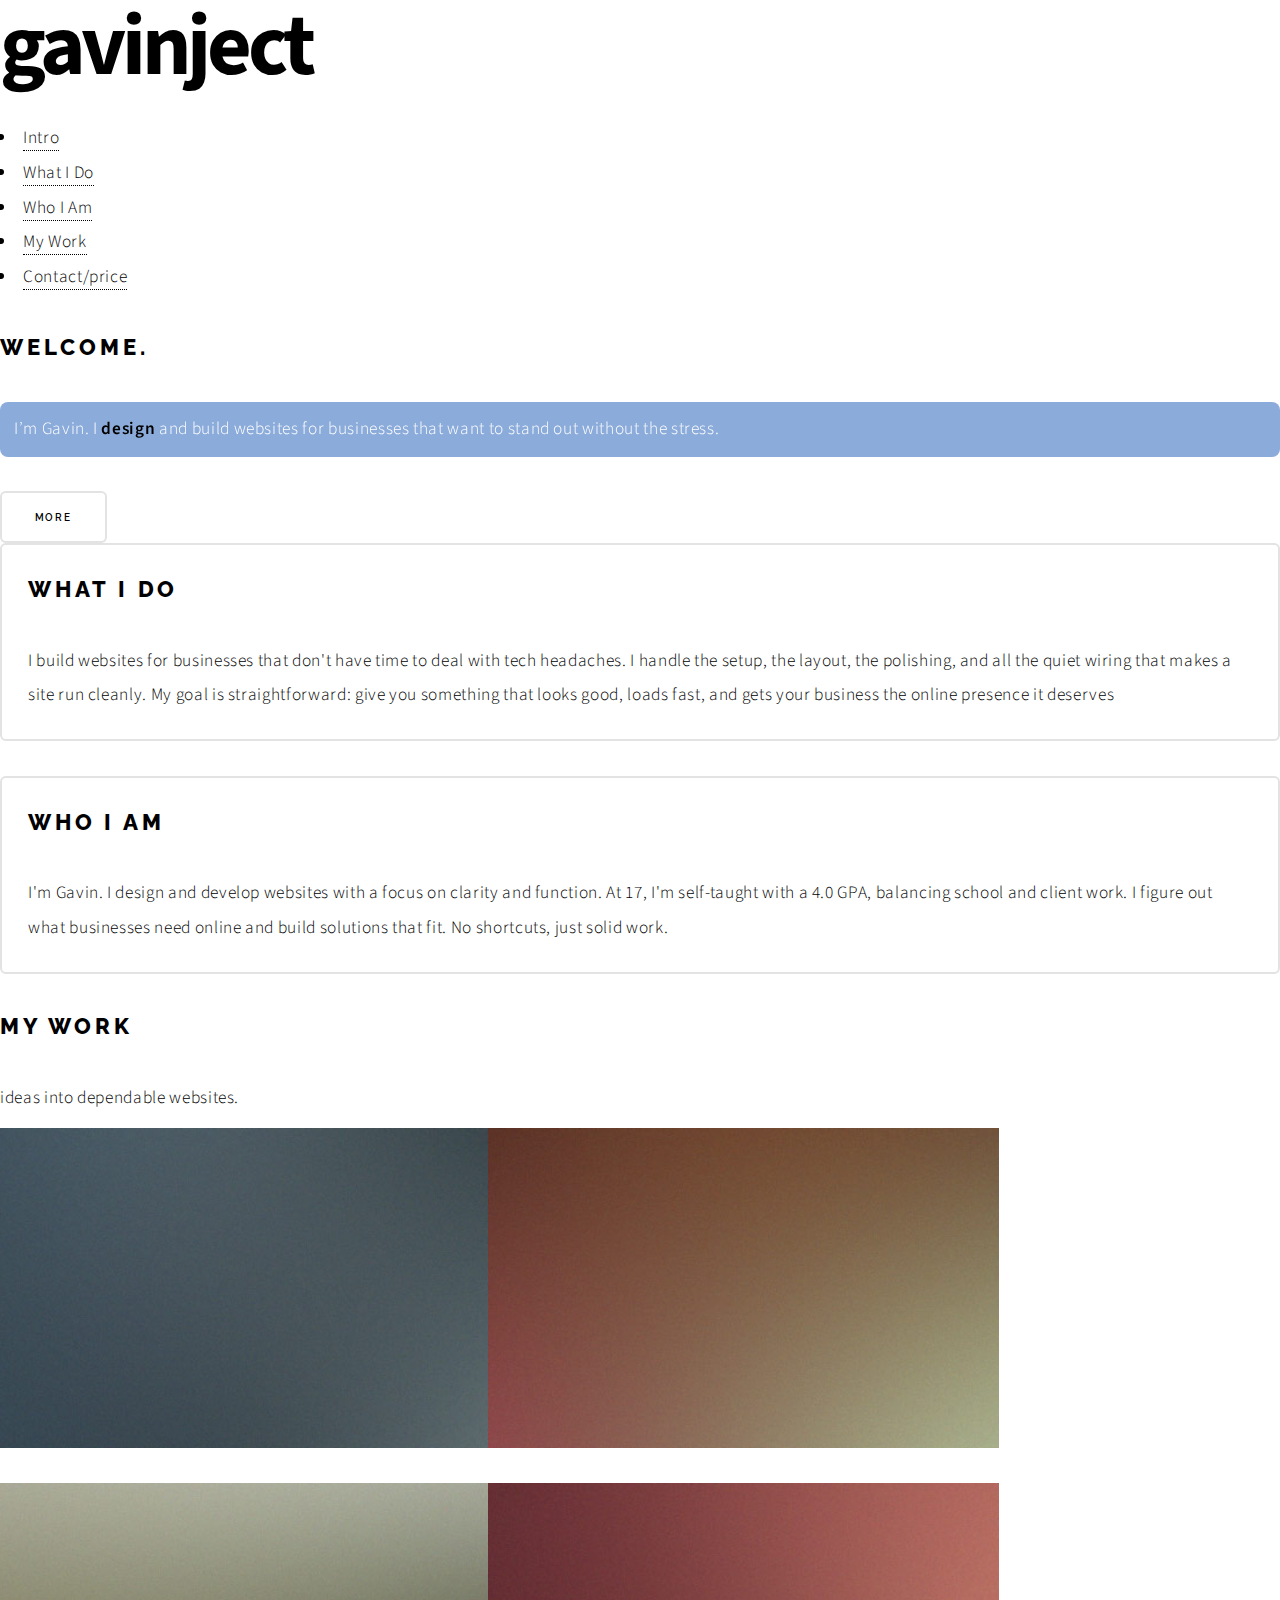
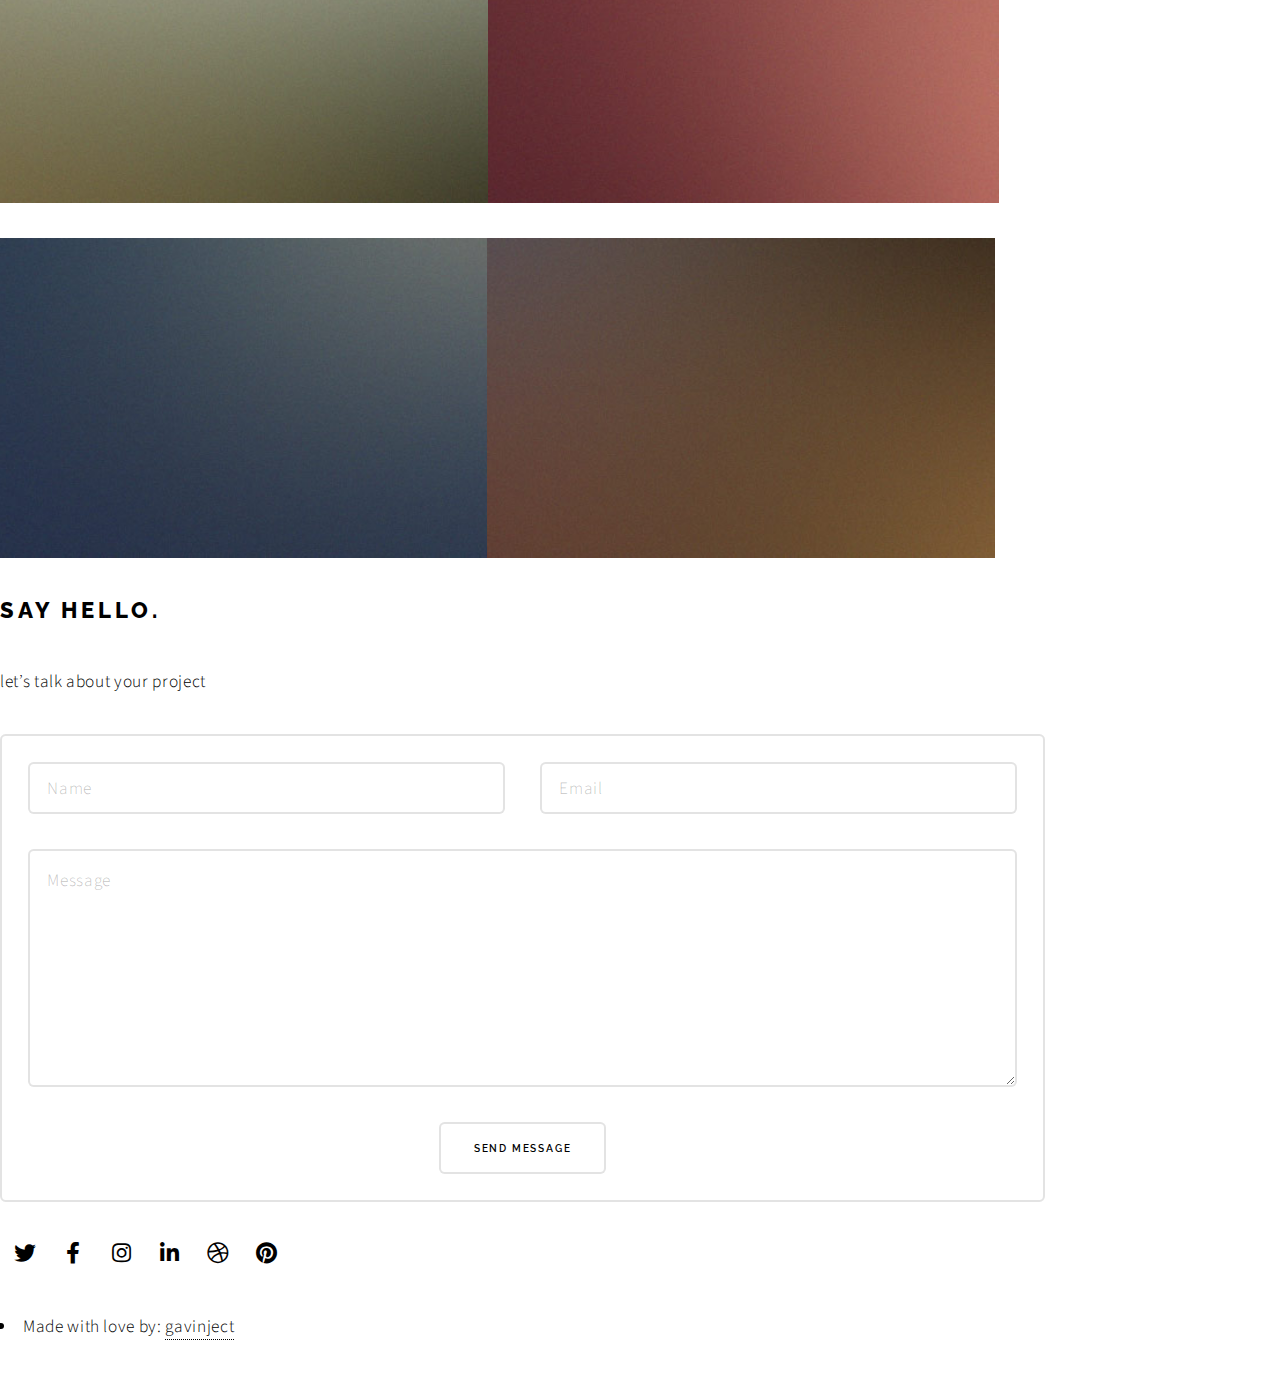
<file: index.html>
<!DOCTYPE HTML>
<html>
	<head>
		<title>gavinject is me</title>
		<meta charset="utf-8" />
		<meta name="viewport" content="width=device-width, initial-scale=1, user-scalable=no" />
		<link rel="stylesheet" href="assets/css/main.css" />
		<noscript><link rel="stylesheet" href="assets/css/noscript.css" /></noscript>
		<script async src="https://js.stripe.com/v3/buy-button.js"></script>
	</head>
	<body class="is-preload">

		<header id="header">
				<h1>gavinject</h1>
				<nav>
					<ul>
						<li><a href="#intro">Intro</a></li>
						<li><a href="#one">What I Do</a></li>
						<li><a href="#two">Who I Am</a></li>
						<li><a href="#work">My Work</a></li>
						<li><a href="#contact">Contact/price</a></li>
					</ul>
				</nav>
			</header>

		<section id="intro" class="main style1 dark fullscreen">
				<div class="content">
					<header>
						<h2>Welcome.</h2>
					</header>
					<p class="glass-text">I’m Gavin. I <strong>design</strong> and build websites for businesses that want to stand out without the stress.</p>
<style>
.glass-text {
  background: rgba(90, 135, 203, 0.7);
  backdrop-filter: blur(4px);
  padding: 10px 14px;
  border-radius: 8px;
  color: #fff;
}
</style>
					<footer>
						<a href="#one" class="button style2 down">More</a>
					</footer>
				</div>
			</section>

		<section id="one" class="main style2 right dark fullscreen">
				<div class="content box style2">
					<header>
						<h2>What I Do</h2>
					</header>
					<p>I build websites for businesses that don't have time to deal with tech headaches.
						I handle the setup, the layout, the polishing, and all the quiet wiring that makes a site run cleanly.
						My goal is straightforward: give you something that looks good, loads fast,
						and gets your business the online presence it deserves</p>
				</div>
			</section>

		<section id="two" class="main style2 left dark fullscreen">
				<div class="content box style2">
					<header>
						<h2>Who I Am</h2>
					</header>
					<p>I'm Gavin. I design and develop websites with a focus on clarity and function.
						At 17, I'm self-taught with a 4.0 GPA, balancing school and client work.
						I figure out what businesses need online and build solutions that fit. No shortcuts,
						just solid work.</p>
				</div>
			</section>

		<section id="work" class="main style3 primary">
				<div class="content">
					<header>
						<h2>My Work</h2>
						<p>ideas into dependable websites.</p>
					</header>

					<div class="gallery">
							<article class="from-left">
								<a href="images/fulls/01.jpg" class="image fit"><img src="images/thumbs/01.jpg" title="placeholder 4" alt="" /></a>
							</article>
							<article class="from-right">
								<a href="images/fulls/02.jpg" class="image fit"><img src="images/thumbs/02.jpg" title="placeholder 5" alt="" /></a>
							</article>
							<article class="from-left">
								<a href="images/fulls/03.jpg" class="image fit"><img src="images/thumbs/03.jpg" title="placeholder 6" alt="" /></a>
							</article>
							<article class="from-right">
								<a href="images/fulls/04.jpg" class="image fit"><img src="images/thumbs/04.jpg" title="placeholder 7" alt="" /></a>
							</article>
							<article class="from-left">
								<a href="images/fulls/05.jpg" class="image fit"><img src="images/thumbs/05.jpg" title="placeholder 8" alt="" /></a>
							</article>
							<article class="from-right">
								<a href="images/fulls/06.jpg" class="image fit"><img src="images/thumbs/06.jpg" title="placeholder 9" alt="" /></a>
							</article>
						</div>

				</div>
			</section>

		<section id="contact" class="main style3 secondary">
				<div class="content">
					<header>
						<h2>Say Hello.</h2>
						<p>let’s talk about your project</p>
					</header>
					<div class="contact-wrapper" style="display: flex; flex-wrap: wrap; gap: 2em; justify-content: center; align-items: flex-start;">
						<div class="box" style="flex: 1; min-width: 300px;">
							<form method="post" action="#">
								<div class="fields">
									<div class="field half"><input type="text" name="name" placeholder="Name" /></div>
									<div class="field half"><input type="email" name="email" placeholder="Email" /></div>
									<div class="field"><textarea name="message" placeholder="Message" rows="6"></textarea></div>
								</div>
								<ul class="actions special">
									<li><input type="submit" value="Send Message" /></li>
								</ul>
							</form>
						</div>
						<div class="stripe-button-wrapper" style="display: flex; align-items: center; justify-content: center; min-width: 200px;">
							<stripe-buy-button
								buy-button-id="buy_btn_1SeAkPQn3BnSHEyKIkujcIRw"
								publishable-key="pk_live_51Se0LOQn3BnSHEyKBpZg3qZztRIqWcObZPIA6eeDyAoLhn8gY0dFgjmDMajQeHqTmo9DQpjhYti9lpk9viIUd5D100DIW0WYem"
							>
							</stripe-buy-button>
						</div>
					</div>
				</div>
			</section>

		<footer id="footer">

				<ul class="icons">
						<li><a href="#" class="icon brands fa-twitter"><span class="label">Twitter</span></a></li>
						<li><a href="#" class="icon brands fa-facebook-f"><span class="label">Facebook</span></a></li>
						<li><a href="#" class="icon brands fa-instagram"><span class="label">Instagram</span></a></li>
						<li><a href="#" class="icon brands fa-linkedin-in"><span class="label">LinkedIn</span></a></li>
						<li><a href="#" class="icon brands fa-dribbble"><span class="label">Dribbble</span></a></li>
						<li><a href="#" class="icon brands fa-pinterest"><span class="label">Pinterest</span></a></li>
					</ul>

				<ul class="menu">
						<li>Made with love by: <a href="https://gavinject.github.io/preview/">gavinject</a></li>
					</ul>

			</footer>

		<script src="assets/js/jquery.min.js"></script>
			<script src="assets/js/jquery.poptrox.min.js"></script>
			<script src="assets/js/jquery.scrolly.min.js"></script>
			<script src="assets/js/jquery.scrollex.min.js"></script>
			<script src="assets/js/browser.min.js"></script>
			<script src="assets/js/breakpoints.min.js"></script>
			<script src="assets/js/util.js"></script>
			<script src="assets/js/main.js"></script>
			<script src="assets/js/mobile-parallax.js"></script>

	</body>

</html>
</file>
<file: assets/css/noscript.css>
/*
	Big Picture by HTML5 UP
	html5up.net | @ajlkn
	Free for personal and commercial use under the CCA 3.0 license (html5up.net/license)
*/

/* Loader */

	body:before, body:after {
		display: none;
	}
</file>
<file: assets/css/main.css>
@import url(fontawesome-all.min.css);
@import url("https://fonts.googleapis.com/css?family=Source+Sans+Pro:300,600,700,300i,600i,700i|Raleway:600,800");

/*
	Paradigm Shift by HTML5 UP
	html5up.net | @ajlkn
	Free for personal and commercial use under the CCA 3.0 license (html5up.net/license)
*/

html, body, div, span, applet, object,
iframe, h1, h2, h3, h4, h5, h6, p, blockquote,
pre, a, abbr, acronym, address, big, cite,
code, del, dfn, em, img, ins, kbd, q, s, samp,
small, strike, strong, sub, sup, tt, var, b,
u, i, center, dl, dt, dd, ol, ul, li, fieldset,
form, label, legend, table, caption, tbody,
tfoot, thead, tr, th, td, article, aside,
canvas, details, embed, figure, figcaption,
footer, header, hgroup, menu, nav, output, ruby,
section, summary, time, mark, audio, video {
	margin: 0;
	padding: 0;
	border: 0;
	font-size: 100%;
	font: inherit;
	vertical-align: baseline;}

article, aside, details, figcaption, figure,
footer, header, hgroup, menu, nav, section {
	display: block;}

body {
	line-height: 1;
}

ol, ul {
	list-style: none;
}

blockquote, q {
	quotes: none;
}

	blockquote:before, blockquote:after, q:before, q:after {
		content: '';
		content: none;
	}

table {
	border-collapse: collapse;
	border-spacing: 0;
}

body {
	-webkit-text-size-adjust: none;
}

mark {
	background-color: transparent;
	color: inherit;
}

input::-moz-focus-inner {
	border: 0;
	padding: 0;
}

input, select, textarea {
	-moz-appearance: none;
	-webkit-appearance: none;
	-ms-appearance: none;
	appearance: none;
}

/* Basic */

	@-ms-viewport {
		width: device-width;
	}

	body {
		-ms-overflow-style: scrollbar;
	}

	@media screen and (max-width: 480px) {

		html, body {
			min-width: 320px;
		}

	}

	html {
		box-sizing: border-box;
	}

	*, *:before, *:after {
		box-sizing: inherit;
	}

	html {
		overflow-x: hidden;
	}

	body {
		background: #ffffff;
		overflow-x: hidden;
	}

		body.is-preload *, body.is-preload *:before, body.is-preload *:after {
			-moz-animation: none !important;
			-webkit-animation: none !important;
			-ms-animation: none !important;
			animation: none !important;
			-moz-transition: none !important;
			-webkit-transition: none !important;
			-ms-transition: none !important;
			transition: none !important;
		}

/* Typography */

	html {
		font-size: 18pt;
	}

		@media screen and (max-width: 1920px) {

			html {
				font-size: 13pt;
			}

		}

		@media screen and (max-width: 1152px) {

			html {
				font-size: 14pt;
			}

		}

		@media screen and (max-width: 736px) {

			html {
				font-size: 12pt;
			}

		}

		@media screen and (max-width: 480px) {

			html {
				font-size: 11pt;
			}

		}

	body {
		background-color: #ffffff;
		color: #000000;
	}

	body, input, select, textarea {
		color: #000000;
		font-family: "Source Sans Pro", Helvetica, sans-serif;
		font-size: 1rem;
		font-weight: 300;
		letter-spacing: 0.0375em;
		line-height: 2;
	}

	a {
		-moz-transition: border-bottom-color 0.25s ease-in-out;
		-webkit-transition: border-bottom-color 0.25s ease-in-out;
		-ms-transition: border-bottom-color 0.25s ease-in-out;
		transition: border-bottom-color 0.25s ease-in-out;
		text-decoration: none;
		color: #000000;
		border-bottom: dotted 1px;
	}

		a:hover {
			text-decoration: none;
			border-bottom-color: transparent;
		}

	strong, b {
		font-weight: 600;
		color: #000000;
	}

	em, i {
		font-style: italic;
	}

	p {
		margin: 0 0 2rem 0;
	}

	h1, h2, h3, h4, h5, h6 {
		color: #000000;
		font-family: "Raleway", Helvetica, sans-serif;
		font-weight: 600;
		letter-spacing: 0.175em;
		line-height: 1.75;
		margin: 0 0 1.5rem 0;
		text-transform: uppercase;
	}

		h1 a, h2 a, h3 a, h4 a, h5 a, h6 a {
			color: inherit;
			text-decoration: none;
		}

	h1 {
		font-family: "Source Sans Pro", Helvetica, sans-serif;
		font-size: 5rem;
		font-weight: 700;
		letter-spacing: -0.05em;
		line-height: 1.1;
		margin: 0 0 1.5rem 0;
		text-transform: none;
	}

	h2 {
		font-size: 1.25rem;
		font-weight: 800;
		margin: 0 0 2rem 0;
	}

	h3 {
		font-size: 0.875rem;
	}

	h4 {
		font-size: 0.875rem;
	}

	h5 {
		font-size: 0.75rem;
	}

	h6 {
		font-size: 0.625rem;
	}

	@media screen and (max-width: 736px) {

		h1 {
			font-size: 4.5rem;
			line-height: 1.1;
		}

		h2 {
			font-size: 1.25rem;
			line-height: 1.7;
		}

		h3 {
			font-size: 0.9rem;
		}

		h4 {
			font-size: 0.75rem;
		}

		h5 {
			font-size: 0.675rem;
		}

	}

	@media screen and (max-width: 360px) {

		h1 {
			font-size: 3.75rem;
		}

		h2 {
			font-size: 1.125rem;
		}

		h3 {
			font-size: 0.8rem;
		}

		h4 {
			font-size: 0.675rem;
		}

		h5 {
			font-size: 0.675rem;
		}

	}

	sub {
		font-size: 0.8rem;
		position: relative;
		top: 0.5rem;
	}

	sup {
		font-size: 0.8rem;
		position: relative;
		top: -0.5rem;
	}

	blockquote {
		border-left: solid 0.5rem rgba(144, 144, 144, 0.25);
		font-style: italic;
		margin: 0 0 2rem 0;
		padding: 1rem 0 1rem 2rem;
	}

	code {
		background: rgba(144, 144, 144, 0.1);
		border-radius: 0.325rem;
		font-family: "Courier New", monospace;
		font-size: 0.9rem;
		margin: 0 0.25rem;
		padding: 0.25rem 0.65rem;
	}

	pre {
		-webkit-overflow-scrolling: touch;
		font-family: "Courier New", monospace;
		font-size: 0.9rem;
		margin: 0 0 2rem 0;
		width: 100%;
	}

		pre code {
			display: block;
			line-height: 1.75;
			padding: 1rem 1.5rem;
			overflow-x: auto;
		}

	hr {
		border: 0;
		border-bottom: solid 2px rgba(144, 144, 144, 0.25);
		margin: 3rem 0;
	}

		hr.major {
			margin: 5rem 0;
		}

		@media screen and (max-width: 736px) {

			hr.major {
				margin: 3rem 0;
			}

		}

/* Row */

	.row {
		display: flex;
		flex-wrap: wrap;
		box-sizing: border-box;
		align-items: stretch;
	}

		.row > * {
			box-sizing: border-box;
		}

		.row.gtr-uniform > * > :last-child {
			margin-bottom: 0;
		}

		.row.aln-left {
			justify-content: flex-start;
		}

		.row.aln-center {
			justify-content: center;
		}

		.row.aln-right {
			justify-content: flex-end;
		}

		.row.aln-top {
			align-items: flex-start;
		}

		.row.aln-middle {
			align-items: center;
		}

		.row.aln-bottom {
			align-items: flex-end;
		}

		.row > .imp {
			order: -1;
		}

		.row > .col-1 {
			width: 8.33333%;
		}

		.row > .off-1 {
			margin-left: 8.33333%;
		}

		.row > .col-2 {
			width: 16.66667%;
		}

		.row > .off-2 {
			margin-left: 16.66667%;
		}

		.row > .col-3 {
			width: 25%;
		}

		.row > .off-3 {
			margin-left: 25%;
		}

		.row > .col-4 {
			width: 33.33333%;
		}

		.row > .off-4 {
			margin-left: 33.33333%;
		}

		.row > .col-5 {
			width: 41.66667%;
		}

		.row > .off-5 {
			margin-left: 41.66667%;
		}

		.row > .col-6 {
			width: 50%;
		}

		.row > .off-6 {
			margin-left: 50%;
		}

		.row > .col-7 {
			width: 58.33333%;
		}

		.row > .off-7 {
			margin-left: 58.33333%;
		}

		.row > .col-8 {
			width: 66.66667%;
		}

		.row > .off-8 {
			margin-left: 66.66667%;
		}

		.row > .col-9 {
			width: 75%;
		}

		.row > .off-9 {
			margin-left: 75%;
		}

		.row > .col-10 {
			width: 83.33333%;
		}

		.row > .off-10 {
			margin-left: 83.33333%;
		}

		.row > .col-11 {
			width: 91.66667%;
		}

		.row > .off-11 {
			margin-left: 91.66667%;
		}

		.row > .col-12 {
			width: 100%;
		}

		.row > .off-12 {
			margin-left: 100%;
		}

		.row.gtr-0 {
			margin-top: 0;
			margin-left: 0rem;
		}

			.row.gtr-0 > * {
				padding: 0 0 0 0rem;
			}

			.row.gtr-0.gtr-uniform {
				margin-top: 0rem;
			}

				.row.gtr-0.gtr-uniform > * {
					padding-top: 0rem;
				}

		.row.gtr-25 {
			margin-top: 0;
			margin-left: -0.5rem;
		}

			.row.gtr-25 > * {
				padding: 0 0 0 0.5rem;
			}

			.row.gtr-25.gtr-uniform {
				margin-top: -0.5rem;
			}

				.row.gtr-25.gtr-uniform > * {
					padding-top: 0.5rem;
				}

		.row.gtr-50 {
			margin-top: 0;
			margin-left: -1rem;
		}

			.row.gtr-50 > * {
				padding: 0 0 0 1rem;
			}

			.row.gtr-50.gtr-uniform {
				margin-top: -1rem;
			}

				.row.gtr-50.gtr-uniform > * {
					padding-top: 1rem;
				}

		.row {
			margin-top: 0;
			margin-left: -2rem;
		}

			.row > * {
				padding: 0 0 0 2rem;
			}

			.row.gtr-uniform {
				margin-top: -2rem;
			}

				.row.gtr-uniform > * {
					padding-top: 2rem;
				}

		.row.gtr-150 {
			margin-top: 0;
			margin-left: -3rem;
		}

			.row.gtr-150 > * {
				padding: 0 0 0 3rem;
			}

			.row.gtr-150.gtr-uniform {
				margin-top: -3rem;
			}

				.row.gtr-150.gtr-uniform > * {
					padding-top: 3rem;
				}

		.row.gtr-200 {
			margin-top: 0;
			margin-left: -4rem;
		}

			.row.gtr-200 > * {
				padding: 0 0 0 4rem;
			}

			.row.gtr-200.gtr-uniform {
				margin-top: -4rem;
			}

				.row.gtr-200.gtr-uniform > * {
					padding-top: 4rem;
				}

		@media screen and (max-width: 1920px) {

			.row {
				display: flex;
				flex-wrap: wrap;
				box-sizing: border-box;
				align-items: stretch;
			}

				.row > * {
					box-sizing: border-box;
				}

				.row.gtr-uniform > * > :last-child {
					margin-bottom: 0;
				}

				.row.aln-left {
					justify-content: flex-start;
				}

				.row.aln-center {
					justify-content: center;
				}

				.row.aln-right {
					justify-content: flex-end;
				}

				.row.aln-top {
					align-items: flex-start;
				}

				.row.aln-middle {
					align-items: center;
				}

				.row.aln-bottom {
					align-items: flex-end;
				}

				.row > .imp-xlarge {
					order: -1;
				}

				.row > .col-1-xlarge {
					width: 8.33333%;
				}

				.row > .off-1-xlarge {
					margin-left: 8.33333%;
				}

				.row > .col-2-xlarge {
					width: 16.66667%;
				}

				.row > .off-2-xlarge {
					margin-left: 16.66667%;
				}

				.row > .col-3-xlarge {
					width: 25%;
				}

				.row > .off-3-xlarge {
					margin-left: 25%;
				}

				.row > .col-4-xlarge {
					width: 33.33333%;
				}

				.row > .off-4-xlarge {
					margin-left: 33.33333%;
				}

				.row > .col-5-xlarge {
					width: 41.66667%;
				}

				.row > .off-5-xlarge {
					margin-left: 41.66667%;
				}

				.row > .col-6-xlarge {
					width: 50%;
				}

				.row > .off-6-xlarge {
					margin-left: 50%;
				}

				.row > .col-7-xlarge {
					width: 58.33333%;
				}

				.row > .off-7-xlarge {
					margin-left: 58.33333%;
				}

				.row > .col-8-xlarge {
					width: 66.66667%;
				}

				.row > .off-8-xlarge {
					margin-left: 66.66667%;
				}

				.row > .col-9-xlarge {
					width: 75%;
				}

				.row > .off-9-xlarge {
					margin-left: 75%;
				}

				.row > .col-10-xlarge {
					width: 83.33333%;
				}

				.row > .off-10-xlarge {
					margin-left: 83.33333%;
				}

				.row > .col-11-xlarge {
					width: 91.66667%;
				}

				.row > .off-11-xlarge {
					margin-left: 91.66667%;
				}

				.row > .col-12-xlarge {
					width: 100%;
				}

				.row > .off-12-xlarge {
					margin-left: 100%;
				}

				.row.gtr-0 {
					margin-top: 0;
					margin-left: 0rem;
				}

					.row.gtr-0 > * {
						padding: 0 0 0 0rem;
					}

					.row.gtr-0.gtr-uniform {
						margin-top: 0rem;
					}

						.row.gtr-0.gtr-uniform > * {
							padding-top: 0rem;
						}

				.row.gtr-25 {
					margin-top: 0;
					margin-left: -0.5rem;
				}

					.row.gtr-25 > * {
						padding: 0 0 0 0.5rem;
					}

					.row.gtr-25.gtr-uniform {
						margin-top: -0.5rem;
					}

						.row.gtr-25.gtr-uniform > * {
							padding-top: 0.5rem;
						}

				.row.gtr-50 {
					margin-top: 0;
					margin-left: -1rem;
				}

					.row.gtr-50 > * {
						padding: 0 0 0 1rem;
					}

					.row.gtr-50.gtr-uniform {
						margin-top: -1rem;
					}

						.row.gtr-50.gtr-uniform > * {
							padding-top: 1rem;
						}

				.row {
					margin-top: 0;
					margin-left: -2rem;
				}

					.row > * {
						padding: 0 0 0 2rem;
					}

					.row.gtr-uniform {
						margin-top: -2rem;
					}

						.row.gtr-uniform > * {
							padding-top: 2rem;
						}

				.row.gtr-150 {
					margin-top: 0;
					margin-left: -3rem;
				}

					.row.gtr-150 > * {
						padding: 0 0 0 3rem;
					}

					.row.gtr-150.gtr-uniform {
						margin-top: -3rem;
					}

						.row.gtr-150.gtr-uniform > * {
							padding-top: 3rem;
						}

				.row.gtr-200 {
					margin-top: 0;
					margin-left: -4rem;
				}

					.row.gtr-200 > * {
						padding: 0 0 0 4rem;
					}

					.row.gtr-200.gtr-uniform {
						margin-top: -4rem;
					}

						.row.gtr-200.gtr-uniform > * {
							padding-top: 4rem;
						}

		}

		@media screen and (max-width: 1280px) {

			.row {
				display: flex;
				flex-wrap: wrap;
				box-sizing: border-box;
				align-items: stretch;
			}

				.row > * {
					box-sizing: border-box;
				}

				.row.gtr-uniform > * > :last-child {
					margin-bottom: 0;
				}

				.row.aln-left {
					justify-content: flex-start;
				}

				.row.aln-center {
					justify-content: center;
				}

				.row.aln-right {
					justify-content: flex-end;
				}

				.row.aln-top {
					align-items: flex-start;
				}

				.row.aln-middle {
					align-items: center;
				}

				.row.aln-bottom {
					align-items: flex-end;
				}

				.row > .imp-large {
					order: -1;
				}

				.row > .col-1-large {
					width: 8.33333%;
				}

				.row > .off-1-large {
					margin-left: 8.33333%;
				}

				.row > .col-2-large {
					width: 16.66667%;
				}

				.row > .off-2-large {
					margin-left: 16.66667%;
				}

				.row > .col-3-large {
					width: 25%;
				}

				.row > .off-3-large {
					margin-left: 25%;
				}

				.row > .col-4-large {
					width: 33.33333%;
				}

				.row > .off-4-large {
					margin-left: 33.33333%;
				}

				.row > .col-5-large {
					width: 41.66667%;
				}

				.row > .off-5-large {
					margin-left: 41.66667%;
				}

				.row > .col-6-large {
					width: 50%;
				}

				.row > .off-6-large {
					margin-left: 50%;
				}

				.row > .col-7-large {
					width: 58.33333%;
				}

				.row > .off-7-large {
					margin-left: 58.33333%;
				}

				.row > .col-8-large {
					width: 66.66667%;
				}

				.row > .off-8-large {
					margin-left: 66.66667%;
				}

				.row > .col-9-large {
					width: 75%;
				}

				.row > .off-9-large {
					margin-left: 75%;
				}

				.row > .col-10-large {
					width: 83.33333%;
				}

				.row > .off-10-large {
					margin-left: 83.33333%;
				}

				.row > .col-11-large {
					width: 91.66667%;
				}

				.row > .off-11-large {
					margin-left: 91.66667%;
				}

				.row > .col-12-large {
					width: 100%;
				}

				.row > .off-12-large {
					margin-left: 100%;
				}

				.row.gtr-0 {
					margin-top: 0;
					margin-left: 0rem;
				}

					.row.gtr-0 > * {
						padding: 0 0 0 0rem;
					}

					.row.gtr-0.gtr-uniform {
						margin-top: 0rem;
					}

						.row.gtr-0.gtr-uniform > * {
							padding-top: 0rem;
						}

				.row.gtr-25 {
					margin-top: 0;
					margin-left: -0.375rem;
				}

					.row.gtr-25 > * {
						padding: 0 0 0 0.375rem;
					}

					.row.gtr-25.gtr-uniform {
						margin-top: -0.375rem;
					}

						.row.gtr-25.gtr-uniform > * {
							padding-top: 0.375rem;
						}

				.row.gtr-50 {
					margin-top: 0;
					margin-left: -0.75rem;
				}

					.row.gtr-50 > * {
						padding: 0 0 0 0.75rem;
					}

					.row.gtr-50.gtr-uniform {
						margin-top: -0.75rem;
					}

						.row.gtr-50.gtr-uniform > * {
							padding-top: 0.75rem;
						}

				.row {
					margin-top: 0;
					margin-left: -1.5rem;
				}

					.row > * {
						padding: 0 0 0 1.5rem;
					}

					.row.gtr-uniform {
						margin-top: -1.5rem;
					}

						.row.gtr-uniform > * {
							padding-top: 1.5rem;
						}

				.row.gtr-150 {
					margin-top: 0;
					margin-left: -2.25rem;
				}

					.row.gtr-150 > * {
						padding: 0 0 0 2.25rem;
					}

					.row.gtr-150.gtr-uniform {
						margin-top: -2.25rem;
					}

						.row.gtr-150.gtr-uniform > * {
							padding-top: 2.25rem;
						}

				.row.gtr-200 {
					margin-top: 0;
					margin-left: -3rem;
				}

					.row.gtr-200 > * {
						padding: 0 0 0 3rem;
					}

					.row.gtr-200.gtr-uniform {
						margin-top: -3rem;
					}

						.row.gtr-200.gtr-uniform > * {
							padding-top: 3rem;
						}

		}

		@media screen and (max-width: 1152px) {

			.row {
				display: flex;
				flex-wrap: wrap;
				box-sizing: border-box;
				align-items: stretch;
			}

				.row > * {
					box-sizing: border-box;
				}

				.row.gtr-uniform > * > :last-child {
					margin-bottom: 0;
				}

				.row.aln-left {
					justify-content: flex-start;
				}

				.row.aln-center {
					justify-content: center;
				}

				.row.aln-right {
					justify-content: flex-end;
				}

				.row.aln-top {
					align-items: flex-start;
				}

				.row.aln-middle {
					align-items: center;
				}

				.row.aln-bottom {
					align-items: flex-end;
				}

				.row > .imp-medium {
					order: -1;
				}

				.row > .col-1-medium {
					width: 8.33333%;
				}

				.row > .off-1-medium {
					margin-left: 8.33333%;
				}

				.row > .col-2-medium {
					width: 16.66667%;
				}

				.row > .off-2-medium {
					margin-left: 16.66667%;
				}

				.row > .col-3-medium {
					width: 25%;
				}

				.row > .off-3-medium {
					margin-left: 25%;
				}

				.row > .col-4-medium {
					width: 33.33333%;
				}

				.row > .off-4-medium {
					margin-left: 33.33333%;
				}

				.row > .col-5-medium {
					width: 41.66667%;
				}

				.row > .off-5-medium {
					margin-left: 41.66667%;
				}

				.row > .col-6-medium {
					width: 50%;
				}

				.row > .off-6-medium {
					margin-left: 50%;
				}

				.row > .col-7-medium {
					width: 58.33333%;
				}

				.row > .off-7-medium {
					margin-left: 58.33333%;
				}

				.row > .col-8-medium {
					width: 66.66667%;
				}

				.row > .off-8-medium {
					margin-left: 66.66667%;
				}

				.row > .col-9-medium {
					width: 75%;
				}

				.row > .off-9-medium {
					margin-left: 75%;
				}

				.row > .col-10-medium {
					width: 83.33333%;
				}

				.row > .off-10-medium {
					margin-left: 83.33333%;
				}

				.row > .col-11-medium {
					width: 91.66667%;
				}

				.row > .off-11-medium {
					margin-left: 91.66667%;
				}

				.row > .col-12-medium {
					width: 100%;
				}

				.row > .off-12-medium {
					margin-left: 100%;
				}

				.row.gtr-0 {
					margin-top: 0;
					margin-left: 0rem;
				}

					.row.gtr-0 > * {
						padding: 0 0 0 0rem;
					}

					.row.gtr-0.gtr-uniform {
						margin-top: 0rem;
					}

						.row.gtr-0.gtr-uniform > * {
							padding-top: 0rem;
						}

				.row.gtr-25 {
					margin-top: 0;
					margin-left: -0.375rem;
				}

					.row.gtr-25 > * {
						padding: 0 0 0 0.375rem;
					}

					.row.gtr-25.gtr-uniform {
						margin-top: -0.375rem;
					}

						.row.gtr-25.gtr-uniform > * {
							padding-top: 0.375rem;
						}

				.row.gtr-50 {
					margin-top: 0;
					margin-left: -0.75rem;
				}

					.row.gtr-50 > * {
						padding: 0 0 0 0.75rem;
					}

					.row.gtr-50.gtr-uniform {
						margin-top: -0.75rem;
					}

						.row.gtr-50.gtr-uniform > * {
							padding-top: 0.75rem;
						}

				.row {
					margin-top: 0;
					margin-left: -1.5rem;
				}

					.row > * {
						padding: 0 0 0 1.5rem;
					}

					.row.gtr-uniform {
						margin-top: -1.5rem;
					}

						.row.gtr-uniform > * {
							padding-top: 1.5rem;
						}

				.row.gtr-150 {
					margin-top: 0;
					margin-left: -2.25rem;
				}

					.row.gtr-150 > * {
						padding: 0 0 0 2.25rem;
					}

					.row.gtr-150.gtr-uniform {
						margin-top: -2.25rem;
					}

						.row.gtr-150.gtr-uniform > * {
							padding-top: 2.25rem;
						}

				.row.gtr-200 {
					margin-top: 0;
					margin-left: -3rem;
				}

					.row.gtr-200 > * {
						padding: 0 0 0 3rem;
					}

					.row.gtr-200.gtr-uniform {
						margin-top: -3rem;
					}

						.row.gtr-200.gtr-uniform > * {
							padding-top: 3rem;
						}

		}

		@media screen and (max-width: 736px) {

			.row {
				display: flex;
				flex-wrap: wrap;
				box-sizing: border-box;
				align-items: stretch;
			}

				.row > * {
					box-sizing: border-box;
				}

				.row.gtr-uniform > * > :last-child {
					margin-bottom: 0;
				}

				.row.aln-left {
					justify-content: flex-start;
				}

				.row.aln-center {
					justify-content: center;
				}

				.row.aln-right {
					justify-content: flex-end;
				}

				.row.aln-top {
					align-items: flex-start;
				}

				.row.aln-middle {
					align-items: center;
				}

				.row.aln-bottom {
					align-items: flex-end;
				}

				.row > .imp-small {
					order: -1;
				}

				.row > .col-1-small {
					width: 8.33333%;
				}

				.row > .off-1-small {
					margin-left: 8.33333%;
				}

				.row > .col-2-small {
					width: 16.66667%;
				}

				.row > .off-2-small {
					margin-left: 16.66667%;
				}

				.row > .col-3-small {
					width: 25%;
				}

				.row > .off-3-small {
					margin-left: 25%;
				}

				.row > .col-4-small {
					width: 33.33333%;
				}

				.row > .off-4-small {
					margin-left: 33.33333%;
				}

				.row > .col-5-small {
					width: 41.66667%;
				}

				.row > .off-5-small {
					margin-left: 41.66667%;
				}

				.row > .col-6-small {
					width: 50%;
				}

				.row > .off-6-small {
					margin-left: 50%;
				}

				.row > .col-7-small {
					width: 58.33333%;
				}

				.row > .off-7-small {
					margin-left: 58.33333%;
				}

				.row > .col-8-small {
					width: 66.66667%;
				}

				.row > .off-8-small {
					margin-left: 66.66667%;
				}

				.row > .col-9-small {
					width: 75%;
				}

				.row > .off-9-small {
					margin-left: 75%;
				}

				.row > .col-10-small {
					width: 83.33333%;
				}

				.row > .off-10-small {
					margin-left: 83.33333%;
				}

				.row > .col-11-small {
					width: 91.66667%;
				}

				.row > .off-11-small {
					margin-left: 91.66667%;
				}

				.row > .col-12-small {
					width: 100%;
				}

				.row > .off-12-small {
					margin-left: 100%;
				}

				.row.gtr-0 {
					margin-top: 0;
					margin-left: 0rem;
				}

					.row.gtr-0 > * {
						padding: 0 0 0 0rem;
					}

					.row.gtr-0.gtr-uniform {
						margin-top: 0rem;
					}

						.row.gtr-0.gtr-uniform > * {
							padding-top: 0rem;
						}

				.row.gtr-25 {
					margin-top: 0;
					margin-left: -0.3125rem;
				}

					.row.gtr-25 > * {
						padding: 0 0 0 0.3125rem;
					}

					.row.gtr-25.gtr-uniform {
						margin-top: -0.3125rem;
					}

						.row.gtr-25.gtr-uniform > * {
							padding-top: 0.3125rem;
						}

				.row.gtr-50 {
					margin-top: 0;
					margin-left: -0.625rem;
				}

					.row.gtr-50 > * {
						padding: 0 0 0 0.625rem;
					}

					.row.gtr-50.gtr-uniform {
						margin-top: -0.625rem;
					}

						.row.gtr-50.gtr-uniform > * {
							padding-top: 0.625rem;
						}

				.row {
					margin-top: 0;
					margin-left: -1.25rem;
				}

					.row > * {
						padding: 0 0 0 1.25rem;
					}

					.row.gtr-uniform {
						margin-top: -1.25rem;
					}

						.row.gtr-uniform > * {
							padding-top: 1.25rem;
						}

				.row.gtr-150 {
					margin-top: 0;
					margin-left: -1.875rem;
				}

					.row.gtr-150 > * {
						padding: 0 0 0 1.875rem;
					}

					.row.gtr-150.gtr-uniform {
						margin-top: -1.875rem;
					}

						.row.gtr-150.gtr-uniform > * {
							padding-top: 1.875rem;
						}

				.row.gtr-200 {
					margin-top: 0;
					margin-left: -2.5rem;
				}

					.row.gtr-200 > * {
						padding: 0 0 0 2.5rem;
					}

					.row.gtr-200.gtr-uniform {
						margin-top: -2.5rem;
					}

						.row.gtr-200.gtr-uniform > * {
							padding-top: 2.5rem;
						}

		}

		@media screen and (max-width: 480px) {

			.row {
				display: flex;
				flex-wrap: wrap;
				box-sizing: border-box;
				align-items: stretch;
			}

				.row > * {
					box-sizing: border-box;
				}

				.row.gtr-uniform > * > :last-child {
					margin-bottom: 0;
				}

				.row.aln-left {
					justify-content: flex-start;
				}

				.row.aln-center {
					justify-content: center;
				}

				.row.aln-right {
					justify-content: flex-end;
				}

				.row.aln-top {
					align-items: flex-start;
				}

				.row.aln-middle {
					align-items: center;
				}

				.row.aln-bottom {
					align-items: flex-end;
				}

				.row > .imp-xsmall {
					order: -1;
				}

				.row > .col-1-xsmall {
					width: 8.33333%;
				}

				.row > .off-1-xsmall {
					margin-left: 8.33333%;
				}

				.row > .col-2-xsmall {
					width: 16.66667%;
				}

				.row > .off-2-xsmall {
					margin-left: 16.66667%;
				}

				.row > .col-3-xsmall {
					width: 25%;
				}

				.row > .off-3-xsmall {
					margin-left: 25%;
				}

				.row > .col-4-xsmall {
					width: 33.33333%;
				}

				.row > .off-4-xsmall {
					margin-left: 33.33333%;
				}

				.row > .col-5-xsmall {
					width: 41.66667%;
				}

				.row > .off-5-xsmall {
					margin-left: 41.66667%;
				}

				.row > .col-6-xsmall {
					width: 50%;
				}

				.row > .off-6-xsmall {
					margin-left: 50%;
				}

				.row > .col-7-xsmall {
					width: 58.33333%;
				}

				.row > .off-7-xsmall {
					margin-left: 58.33333%;
				}

				.row > .col-8-xsmall {
					width: 66.66667%;
				}

				.row > .off-8-xsmall {
					margin-left: 66.66667%;
				}

				.row > .col-9-xsmall {
					width: 75%;
				}

				.row > .off-9-xsmall {
					margin-left: 75%;
				}

				.row > .col-10-xsmall {
					width: 83.33333%;
				}

				.row > .off-10-xsmall {
					margin-left: 83.33333%;
				}

				.row > .col-11-xsmall {
					width: 91.66667%;
				}

				.row > .off-11-xsmall {
					margin-left: 91.66667%;
				}

				.row > .col-12-xsmall {
					width: 100%;
				}

				.row > .off-12-xsmall {
					margin-left: 100%;
				}

				.row.gtr-0 {
					margin-top: 0;
					margin-left: 0rem;
				}

					.row.gtr-0 > * {
						padding: 0 0 0 0rem;
					}

					.row.gtr-0.gtr-uniform {
						margin-top: 0rem;
					}

						.row.gtr-0.gtr-uniform > * {
							padding-top: 0rem;
						}

				.row.gtr-25 {
					margin-top: 0;
					margin-left: -0.3125rem;
				}

					.row.gtr-25 > * {
						padding: 0 0 0 0.3125rem;
					}

					.row.gtr-25.gtr-uniform {
						margin-top: -0.3125rem;
					}

						.row.gtr-25.gtr-uniform > * {
							padding-top: 0.3125rem;
						}

				.row.gtr-50 {
					margin-top: 0;
					margin-left: -0.625rem;
				}

					.row.gtr-50 > * {
						padding: 0 0 0 0.625rem;
					}

					.row.gtr-50.gtr-uniform {
						margin-top: -0.625rem;
					}

						.row.gtr-50.gtr-uniform > * {
							padding-top: 0.625rem;
						}

				.row {
					margin-top: 0;
					margin-left: -1.25rem;
				}

					.row > * {
						padding: 0 0 0 1.25rem;
					}

					.row.gtr-uniform {
						margin-top: -1.25rem;
					}

						.row.gtr-uniform > * {
							padding-top: 1.25rem;
						}

				.row.gtr-150 {
					margin-top: 0;
					margin-left: -1.875rem;
				}

					.row.gtr-150 > * {
						padding: 0 0 0 1.875rem;
					}

					.row.gtr-150.gtr-uniform {
						margin-top: -1.875rem;
					}

						.row.gtr-150.gtr-uniform > * {
							padding-top: 1.875rem;
						}

				.row.gtr-200 {
					margin-top: 0;
					margin-left: -2.5rem;
				}

					.row.gtr-200 > * {
						padding: 0 0 0 2.5rem;
					}

					.row.gtr-200.gtr-uniform {
						margin-top: -2.5rem;
					}

						.row.gtr-200.gtr-uniform > * {
							padding-top: 2.5rem;
						}

		}

/* Box */

	.box {
		border: solid 2px rgba(144, 144, 144, 0.25);
		border-radius: 0.325rem;
		margin-bottom: 2rem;
		padding: 1.5rem;
	}

		.box > :last-child {
			margin-bottom: 0;
		}

		.box.alt {
			border: 0;
			border-radius: 0;
			padding: 0;
		}

/* Button */

	input[type="submit"],
	input[type="reset"],
	input[type="button"],
	button,
	.button {
		-moz-appearance: none;
		-webkit-appearance: none;
		-ms-appearance: none;
		appearance: none;
		-moz-transition: background-color 0.25s ease-in-out, box-shadow 0.25s ease-in-out, color 0.25s ease-in-out;
		-webkit-transition: background-color 0.25s ease-in-out, box-shadow 0.25s ease-in-out, color 0.25s ease-in-out;
		-ms-transition: background-color 0.25s ease-in-out, box-shadow 0.25s ease-in-out, color 0.25s ease-in-out;
		transition: background-color 0.25s ease-in-out, box-shadow 0.25s ease-in-out, color 0.25s ease-in-out;
		background-color: transparent;
		border-radius: 0.325rem;
		border: 0;
		box-shadow: inset 0 0 0 2px rgba(144, 144, 144, 0.25);
		color: #000000 !important;
		cursor: pointer;
		display: inline-block;
		font-family: "Raleway", Helvetica, sans-serif;
		font-size: 0.6rem;
		font-weight: 600;
		height: 3rem;
		letter-spacing: 0.175em;
		line-height: 3rem;
		padding: 0 2rem;
		text-align: center;
		text-decoration: none;
		text-transform: uppercase;
		white-space: nowrap;
	}

		input[type="submit"]:hover,
		input[type="reset"]:hover,
		input[type="button"]:hover,
		button:hover,
		.button:hover {
			box-shadow: inset 0 0 0 2px #2ee4bb;
			color: #2ee4bb !important;
		}

		input[type="submit"]:active,
		input[type="reset"]:active,
		input[type="button"]:active,
		button:active,
		.button:active {
			background-color: rgba(73, 252, 212, 0.25);
			box-shadow: inset 0 0 0 2px #2ee4bb;
			color: #2ee4bb !important;
		}

		input[type="submit"].small,
		input[type="reset"].small,
		input[type="button"].small,
		button.small,
		.button.small {
			font-size: 0.5rem;
			height: 2.25rem;
			line-height: 2.25rem;
			padding: 0 1.25rem;
		}

		input[type="submit"].large,
		input[type="reset"].large,
		input[type="button"].large,
		button.large,
		.button.large {
			font-size: 0.7rem;
			height: 3.2625rem;
			line-height: 3.2625rem;
			padding: 0 3.25rem;
		}

		input[type="submit"].wide,
		input[type="reset"].wide,
		input[type="button"].wide,
		button.wide,
		.button.wide {
			min-width: 13rem;
		}

		input[type="submit"].icon:before,
		input[type="reset"].icon:before,
		input[type="button"].icon:before,
		button.icon:before,
		.button.icon:before {
			margin-right: 0.5rem;
		}

		input[type="submit"].fit,
		input[type="reset"].fit,
		input[type="button"].fit,
		button.fit,
		.button.fit {
			width: 100%;
		}

		input[type="submit"].disabled, input[type="submit"]:disabled,
		input[type="reset"].disabled,
		input[type="reset"]:disabled,
		input[type="button"].disabled,
		input[type="button"]:disabled,
		button.disabled,
		button:disabled,
		.button.disabled,
		.button:disabled {
			pointer-events: none;
			opacity: 0.25;
		}

		input[type="submit"].primary,
		input[type="reset"].primary,
		input[type="button"].primary,
		button.primary,
		.button.primary {
			background-color: #49fcd4;
			box-shadow: none;
			color: #000000 !important;
		}

			input[type="submit"].primary:hover,
			input[type="reset"].primary:hover,
			input[type="button"].primary:hover,
			button.primary:hover,
			.button.primary:hover {
				background-color: #93ffe7;
			}

			input[type="submit"].primary:active,
			input[type="reset"].primary:active,
			input[type="button"].primary:active,
			button.primary:active,
			.button.primary:active {
				background-color: #44f2cb;
			}

		@media screen and (max-width: 736px) {

			input[type="submit"],
			input[type="reset"],
			input[type="button"],
			button,
			.button {
				font-size: 0.7rem;
				height: 3.3rem;
				line-height: 3.3rem;
			}

				input[type="submit"].large,
				input[type="reset"].large,
				input[type="button"].large,
				button.large,
				.button.large {
					font-size: 0.8rem;
					height: 3.75rem;
					line-height: 3.75rem;
				}

				input[type="submit"].small,
				input[type="reset"].small,
				input[type="button"].small,
				button.small,
				.button.small {
					font-size: 0.6rem;
					height: 3rem;
					line-height: 3rem;
				}

		}

/* Form */

	form {
		margin: 0 0 2rem 0;
	}

		form > :last-child {
			margin-bottom: 0;
		}

		form > .fields {
			display: -moz-flex;
			display: -webkit-flex;
			display: -ms-flex;
			display: flex;
			-moz-flex-wrap: wrap;
			-webkit-flex-wrap: wrap;
			-ms-flex-wrap: wrap;
			flex-wrap: wrap;
			margin: -2rem 0 2rem -2rem;
			width: calc(100% + 4rem);
		}

			form > .fields > .field {
				-moz-flex-grow: 0;
				-webkit-flex-grow: 0;
				-ms-flex-grow: 0;
				flex-grow: 0;
				-moz-flex-shrink: 0;
				-webkit-flex-shrink: 0;
				-ms-flex-shrink: 0;
				flex-shrink: 0;
				padding: 2rem 0 0 2rem;
				width: calc(100% - 2rem);
			}

				form > .fields > .field > :last-child {
					margin-bottom: 0;
				}

				form > .fields > .field.half {
					width: calc(50% - 1rem);
				}

				form > .fields > .field.third {
					width: calc(100%/3 - 0.66667rem);
				}

				form > .fields > .field.quarter {
					width: calc(25% - 0.5rem);
				}

		@media screen and (max-width: 480px) {

			form > .fields {
				margin: -1.5rem 0 2rem -1.5rem;
				width: calc(100% + 3rem);
			}

				form > .fields > .field {
					padding: 1.5rem 0 0 1.5rem;
					width: calc(100% - 1.5rem);
				}

					form > .fields > .field.half {
						width: calc(100% - 1.5rem);
					}

					form > .fields > .field.third {
						width: calc(100% - 1.5rem);
					}

					form > .fields > .field.quarter {
						width: calc(100% - 1.5rem);
					}

		}

	input[type="text"],
	input[type="password"],
	input[type="email"],
	input[type="tel"],
	input[type="search"],
	input[type="url"],
	select,
	textarea {
		-moz-appearance: none;
		-webkit-appearance: none;
		-ms-appearance: none;
		appearance: none;
		border-radius: 0.325rem;
		border: solid 2px rgba(144, 144, 144, 0.25);
		color: inherit;
		display: block;
		outline: 0;
		padding: 0 1rem;
		text-decoration: none;
		width: 100%;
	}

		input[type="text"]:invalid,
		input[type="password"]:invalid,
		input[type="email"]:invalid,
		input[type="tel"]:invalid,
		input[type="search"]:invalid,
		input[type="url"]:invalid,
		select:invalid,
		textarea:invalid {
			box-shadow: none;
		}

		input[type="text"]:focus,
		input[type="password"]:focus,
		input[type="email"]:focus,
		input[type="tel"]:focus,
		input[type="search"]:focus,
		input[type="url"]:focus,
		select:focus,
		textarea:focus {
			border-color: #2ee4bb;
		}

	label {
		color: #000000;
		display: block;
		font-family: "Raleway", Helvetica, sans-serif;
		font-size: 0.75rem;
		font-weight: 600;
		letter-spacing: 0.175em;
		line-height: 1.75;
		margin: 0 0 1rem 0;
		text-transform: uppercase;
	}

	input[type="text"],
	input[type="password"],
	input[type="email"],
	input[type="tel"],
	input[type="search"],
	input[type="url"] {
		height: 3rem;
	}

	select {
		background-image: url("data:image/svg+xml;charset=utf8,%3Csvg xmlns='http://www.w3.org/2000/svg' width='40' height='40' preserveAspectRatio='none' viewBox='0 0 40 40'%3E%3Cpath d='M9.4,12.3l10.4,10.4l10.4-10.4c0.2-0.2,0.5-0.4,0.9-0.4c0.3,0,0.6,0.1,0.9,0.4l3.3,3.3c0.2,0.2,0.4,0.5,0.4,0.9 c0,0.4-0.1,0.6-0.4,0.9L20.7,31.9c-0.2,0.2-0.5,0.4-0.9,0.4c-0.3,0-0.6-0.1-0.9-0.4L4.3,17.3c-0.2-0.2-0.4-0.5-0.4-0.9 c0-0.4,0.1-0.6,0.4-0.9l3.3-3.3c0.2-0.2,0.5-0.4,0.9-0.4S9.1,12.1,9.4,12.3z' fill='rgba(144, 144, 144, 0.25)' /%3E%3C/svg%3E");
		background-position: calc(100% - 1rem) center;
		background-repeat: no-repeat;
		background-size: 1.25rem;
		height: 3rem;
		padding-right: 3rem;
		text-overflow: ellipsis;
	}

		select option {
			background-color: #ffffff;
			color: #000000;
		}

		select:focus::-ms-value {
			background-color: transparent;
		}

		select::-ms-expand {
			display: none;
		}

	textarea {
		padding: 0.75rem 1rem;
	}

	input[type="checkbox"],
	input[type="radio"] {
		-moz-appearance: none;
		-webkit-appearance: none;
		-ms-appearance: none;
		appearance: none;
		display: block;
		float: left;
		margin-right: -2rem;
		opacity: 0;
		width: 1rem;
		z-index: -1;
	}

		input[type="checkbox"] + label,
		input[type="radio"] + label {
			text-decoration: none;
			color: #000000;
			cursor: pointer;
			display: inline-block;
			font-family: "Source Sans Pro", Helvetica, sans-serif;
			font-size: 1rem;
			font-weight: 300;
			letter-spacing: 0.0375em;
			padding-left: 2.675rem;
			padding-right: 0.875rem;
			position: relative;
			text-transform: none;
		}

			input[type="checkbox"] + label:before,
			input[type="radio"] + label:before {
				-moz-osx-font-smoothing: grayscale;
				-webkit-font-smoothing: antialiased;
				display: inline-block;
				font-style: normal;
				font-variant: normal;
				text-rendering: auto;
				line-height: 1;
				text-transform: none !important;
				font-family: 'Font Awesome 5 Free';
				font-weight: 900;
			}

			input[type="checkbox"] + label:before,
			input[type="radio"] + label:before {
				border-radius: 0.325rem;
				border: solid 2px rgba(144, 144, 144, 0.25);
				content: '';
				display: inline-block;
				font-size: 0.8rem;
				height: 2.25rem;
				left: 0;
				line-height: 2.25rem;
				position: absolute;
				text-align: center;
				top: -0.15rem;
				width: 2.25rem;
			}

		input[type="checkbox"]:checked + label:before,
		input[type="radio"]:checked + label:before {
			content: '\f00c';
			background-color: #49fcd4;
			border-color: #49fcd4;
			color: #ffffff;
		}

		input[type="checkbox"]:focus + label:before,
		input[type="radio"]:focus + label:before {
			border-color: #49fcd4;
			box-shadow: 0 0 0 1px #49fcd4;
		}

	input[type="checkbox"] + label:before {
		border-radius: 0.325rem;
	}

	input[type="radio"] + label:before {
		border-radius: 100%;
	}

	::-webkit-input-placeholder {
		opacity: 1.0;
		color: rgba(0, 0, 0, 0.25) !important;
	}

	:-moz-placeholder {
		opacity: 1.0;
		color: rgba(0, 0, 0, 0.25) !important;
	}

	::-moz-placeholder {
		opacity: 1.0;
		color: rgba(0, 0, 0, 0.25) !important;
	}

	:-ms-input-placeholder {
		opacity: 1.0;
		color: rgba(0, 0, 0, 0.25) !important;
	}

	@media screen and (max-width: 736px) {

		label {
			font-size: 0.675rem;
		}

		input[type="checkbox"] + label,
		input[type="radio"] + label {
			font-size: 1rem;
		}

	}

	@media screen and (max-width: 360px) {

		label {
			font-size: 0.675rem;
		}

		input[type="checkbox"] + label,
		input[type="radio"] + label {
			font-size: 1rem;
		}

	}

/* Icon */

	.icon {
		text-decoration: none;
		border-bottom: none;
		position: relative;
	}

		.icon:before {
			-moz-osx-font-smoothing: grayscale;
			-webkit-font-smoothing: antialiased;
			display: inline-block;
			font-style: normal;
			font-variant: normal;
			text-rendering: auto;
			line-height: 1;
			text-transform: none !important;
			font-family: 'Font Awesome 5 Free';
			font-weight: 400;
		}

		.icon > .label {
			display: none;
		}

		.icon.solid:before {
			font-weight: 900;
		}

		.icon.brands:before {
			font-family: 'Font Awesome 5 Brands';
		}

/* Image */

	.image {
		border: 0;
		display: inline-block;
		position: relative;
	}

		.image img {
			display: block;
		}

		.image[data-position] img {
			-moz-object-fit: cover;
			-webkit-object-fit: cover;
			-ms-object-fit: cover;
			object-fit: cover;
			display: block;
			position: absolute;
			top: 0;
			left: 0;
			width: 100%;
			height: 100%;
		}

		.image[data-position="top left"] img {
			-moz-object-position: top left;
			-webkit-object-position: top left;
			-ms-object-position: top left;
			object-position: top left;
		}

		.image[data-position="top"] img {
			-moz-object-position: top;
			-webkit-object-position: top;
			-ms-object-position: top;
			object-position: top;
		}

		.image[data-position="top right"] img {
			-moz-object-position: top right;
			-webkit-object-position: top right;
			-ms-object-position: top right;
			object-position: top right;
		}

		.image[data-position="right"] img {
			-moz-object-position: right;
			-webkit-object-position: right;
			-ms-object-position: right;
			object-position: right;
		}

		.image[data-position="bottom right"] img {
			-moz-object-position: bottom right;
			-webkit-object-position: bottom right;
			-ms-object-position: bottom right;
			object-position: bottom right;
		}

		.image[data-position="bottom"] img {
			-moz-object-position: bottom;
			-webkit-object-position: bottom;
			-ms-object-position: bottom;
			object-position: bottom;
		}

		.image[data-position="bottom left"] img {
			-moz-object-position: bottom left;
			-webkit-object-position: bottom left;
			-ms-object-position: bottom left;
			object-position: bottom left;
		}

		.image[data-position="left"] img {
			-moz-object-position: left;
			-webkit-object-position: left;
			-ms-object-position: left;
			object-position: left;
		}

		.image[data-position="center"] img {
			-moz-object-position: center;
			-webkit-object-position: center;
			-ms-object-position: center;
			object-position: center;
		}

		.image[data-position="25% 25%"] img {
			-moz-object-position: 25% 25%;
			-webkit-object-position: 25% 25%;
			-ms-object-position: 25% 25%;
			object-position: 25% 25%;
		}

		.image[data-position="75% 25%"] img {
			-moz-object-position: 75% 25%;
			-webkit-object-position: 75% 25%;
			-ms-object-position: 75% 25%;
			object-position: 75% 25%;
		}

		.image[data-position="75% 75%"] img {
			-moz-object-position: 75% 75%;
			-webkit-object-position: 75% 75%;
			-ms-object-position: 75% 75%;
			object-position: 75% 75%;
		}

		.image[data-position="25% 75%"] img {
			-moz-object-position: 25% 75%;
			-webkit-object-position: 25% 75%;
			-ms-object-position: 25% 75%;
			object-position: 25% 75%;
		}

		.image.left, .image.right {
			max-width: 40%;
		}

			.image.left img, .image.right img {
				width: 100%;
			}

		.image.left {
			float: left;
			margin: 0 2rem 2rem 0;
			top: 0.25rem;
		}

		.image.right {
			float: right;
			margin: 0 0 2rem 2rem;
			top: 0.25rem;
		}

		.image.fit {
			display: block;
			margin: 0 0 2rem 0;
			width: 100%;
		}

			.image.fit img {
				width: 100%;
			}

		.image.main {
			display: block;
			margin: 3rem 0;
			width: 100%;
		}

			.image.main img {
				width: 100%;
			}

			.image.main:first-child {
				margin-top: 0;
			}

		.image.fill {
			height: 100%;
			left: 0;
			position: absolute;
			top: 0;
			width: 100%;
		}

			.image.fill img {
				height: 100%;
				left: 0;
				position: absolute;
				top: 0;
				width: 100%;
			}

/* List */

	ol {
		list-style: decimal;
		margin: 0 0 2rem 0;
		padding-left: 1.25rem;
	}

		ol li {
			padding-left: 0.25rem;
		}

	ul {
		list-style: disc;
		margin: 0 0 2rem 0;
		padding-left: 1rem;
	}

		ul li {
			padding-left: 0.325rem;
		}

		ul.alt {
			list-style: none;
			padding-left: 0;
		}

			ul.alt > li {
				border-top: solid 1px rgba(144, 144, 144, 0.25);
				padding: 0.75rem 0;
			}

				ul.alt > li:first-child {
					border-top: 0;
					padding-top: 0;
				}

				ul.alt > li:last-child {
					padding-bottom: 0;
				}

		ul.items {
			list-style: none;
			padding-left: 0;
		}

			ul.items > li {
				padding-left: 0;
				margin: 0 0 3rem 0;
			}

				ul.items > li > h3 {
					margin: 0 0 1rem 0;
				}

				ul.items > li > :last-child {
					margin-bottom: 0;
				}

				ul.items > li:last-child {
					margin-bottom: 0;
				}

		@media screen and (max-width: 736px) {

			ul.items > li {
				margin: 0 0 2rem 0;
			}

		}

	dl {
		margin: 0 0 2rem 0;
	}

		dl dt {
			display: block;
			font-weight: 600;
			margin: 0 0 1rem 0;
		}

		dl dd {
			margin-left: 1.5rem;
		}

/* Actions */

	ul.actions {
		display: -moz-flex;
		display: -webkit-flex;
		display: -ms-flex;
		display: flex;
		cursor: default;
		list-style: none;
		margin-left: -1rem;
		padding-left: 0;
	}

		ul.actions li {
			padding: 0 0 0 1rem;
			vertical-align: middle;
		}

		ul.actions.special {
			-moz-justify-content: center;
			-webkit-justify-content: center;
			-ms-justify-content: center;
			justify-content: center;
			width: 100%;
			margin-left: 0;
		}

			ul.actions.special li:first-child {
				padding-left: 0;
			}

		ul.actions.stacked {
			-moz-flex-direction: column;
			-webkit-flex-direction: column;
			-ms-flex-direction: column;
			flex-direction: column;
			margin-left: 0;
		}

			ul.actions.stacked li {
				padding: 1.3rem 0 0 0;
			}

				ul.actions.stacked li:first-child {
					padding-top: 0;
				}

		ul.actions.fit {
			width: calc(100% + 1rem);
		}

			ul.actions.fit li {
				-moz-flex-grow: 1;
				-webkit-flex-grow: 1;
				-ms-flex-grow: 1;
				flex-grow: 1;
				-moz-flex-shrink: 1;
				-webkit-flex-shrink: 1;
				-ms-flex-shrink: 1;
				flex-shrink: 1;
				width: 100%;
			}

				ul.actions.fit li > * {
					width: 100%;
				}

			ul.actions.fit.stacked {
				width: 100%;
			}

		@media screen and (max-width: 480px) {

			ul.actions:not(.fixed) {
				-moz-flex-direction: column;
				-webkit-flex-direction: column;
				-ms-flex-direction: column;
				flex-direction: column;
				margin-left: 0;
				width: 100% !important;
			}

				ul.actions:not(.fixed) li {
					-moz-flex-grow: 1;
					-webkit-flex-grow: 1;
					-ms-flex-grow: 1;
					flex-grow: 1;
					-moz-flex-shrink: 1;
					-webkit-flex-shrink: 1;
					-ms-flex-shrink: 1;
					flex-shrink: 1;
					padding: 1rem 0 0 0;
					text-align: center;
					width: 100%;
				}

					ul.actions:not(.fixed) li > * {
						width: 100%;
					}

					ul.actions:not(.fixed) li:first-child {
						padding-top: 0;
					}

					ul.actions:not(.fixed) li input[type="submit"],
					ul.actions:not(.fixed) li input[type="reset"],
					ul.actions:not(.fixed) li input[type="button"],
					ul.actions:not(.fixed) li button,
					ul.actions:not(.fixed) li .button {
						width: 100%;
					}

						ul.actions:not(.fixed) li input[type="submit"].icon:before,
						ul.actions:not(.fixed) li input[type="reset"].icon:before,
						ul.actions:not(.fixed) li input[type="button"].icon:before,
						ul.actions:not(.fixed) li button.icon:before,
						ul.actions:not(.fixed) li .button.icon:before {
							margin-left: -0.5rem;
						}

		}

/* Icons */

	ul.icons {
		cursor: default;
		list-style: none;
		padding-left: 0;
	}

		ul.icons li {
			display: inline-block;
		}

			ul.icons li:last-child {
				padding-right: 0;
			}

			ul.icons li .icon {
				-moz-transition: background-color 0.25s ease-in-out;
				-webkit-transition: background-color 0.25s ease-in-out;
				-ms-transition: background-color 0.25s ease-in-out;
				transition: background-color 0.25s ease-in-out;
				width: 2.25rem;
				height: 2.25rem;
				text-align: center;
				line-height: 2.25rem;
				border-radius: 2.25rem;
				display: inline-block;
			}

				ul.icons li .icon:before {
					font-size: 1.25rem;
				}

				ul.icons li .icon:hover {
					background-color: rgba(144, 144, 144, 0.1);
				}

/* Table */

	.table-wrapper {
		-webkit-overflow-scrolling: touch;
		overflow-x: auto;
	}

	table {
		margin: 0 0 2rem 0;
		width: 100%;
	}

		table tbody tr {
			border: solid 1px rgba(144, 144, 144, 0.25);
			border-left: 0;
			border-right: 0;
		}

			table tbody tr:nth-child(2n + 1) {
				background-color: rgba(144, 144, 144, 0.1);
			}

		table td {
			padding: 0.75rem 0.75rem;
		}

		table th {
			color: #000000;
			font-size: 0.9rem;
			font-weight: 600;
			padding: 0 0.75rem 0.75rem 0.75rem;
			text-align: left;
		}

		table thead {
			border-bottom: solid 2px rgba(144, 144, 144, 0.25);
		}

		table tfoot {
			border-top: solid 2px rgba(144, 144, 144, 0.25);
		}

		table.alt {
			border-collapse: separate;
		}

			table.alt tbody tr td {
				border: solid 1px rgba(144, 144, 144, 0.25);
				border-left-width: 0;
				border-top-width: 0;
			}

				table.alt tbody tr td:first-child {
					border-left-width: 1px;
				}

			table.alt tbody tr:first-child td {
				border-top-width: 1px;
			}

			table.alt thead {
				border-bottom: 0;
			}

			table.alt tfoot {
				border-top: 0;
			}

/* Arrow */

	a.arrow {
		border-bottom: 0;
		display: inline-block;
		height: 4rem;
		position: relative;
		width: 6rem;
	}

		a.arrow .label {
			display: none;
		}

		a.arrow:before {
			background-image: url("data:image/svg+xml;charset=utf8,%3Csvg xmlns='http://www.w3.org/2000/svg' x='0px' y='0px' viewBox='0 0 512 512'%3E%3Cpath d='M442.53,346.28L293.65,495.16c-0.33,0.33-0.7,0.62-1.05,0.94c-9.16,9.77-22.15,15.9-36.6,15.9 c-14.44,0-27.43-6.13-36.59-15.88c-0.35-0.33-0.72-0.62-1.06-0.96L69.47,346.28c-19.62-19.62-19.62-51.44,0-71.05 c19.62-19.62,51.43-19.62,71.06,0l65.23,65.23V50.24C205.76,22.5,228.25,0,256,0s50.24,22.5,50.24,50.24v290.21l65.23-65.23 c19.62-19.62,51.43-19.62,71.05,0C462.15,294.84,462.15,326.66,442.53,346.28z' fill='%23000000' /%3E%3C/svg%3E");
			background-position: center;
			background-repeat: no-repeat;
			background-size: contain;
			content: '';
			display: inline-block;
			height: 100%;
			position: relative;
			width: 3rem;
		}

/* Gallery */

	@-moz-keyframes gallery-modal-spinner {
		0% {
			-moz-transform: rotate(0deg);
			-webkit-transform: rotate(0deg);
			-ms-transform: rotate(0deg);
			transform: rotate(0deg);
		}

		100% {
			-moz-transform: rotate(360deg);
			-webkit-transform: rotate(360deg);
			-ms-transform: rotate(360deg);
			transform: rotate(360deg);
		}
	}

	@-webkit-keyframes gallery-modal-spinner {
		0% {
			-moz-transform: rotate(0deg);
			-webkit-transform: rotate(0deg);
			-ms-transform: rotate(0deg);
			transform: rotate(0deg);
		}

		100% {
			-moz-transform: rotate(360deg);
			-webkit-transform: rotate(360deg);
			-ms-transform: rotate(360deg);
			transform: rotate(360deg);
		}
	}

	@-ms-keyframes gallery-modal-spinner {
		0% {
			-moz-transform: rotate(0deg);
			-webkit-transform: rotate(0deg);
			-ms-transform: rotate(0deg);
			transform: rotate(0deg);
		}

		100% {
			-moz-transform: rotate(360deg);
			-webkit-transform: rotate(360deg);
			-ms-transform: rotate(360deg);
			transform: rotate(360deg);
		}
	}

	@keyframes gallery-modal-spinner {
		0% {
			-moz-transform: rotate(0deg);
			-webkit-transform: rotate(0deg);
			-ms-transform: rotate(0deg);
			transform: rotate(0deg);
		}

		100% {
			-moz-transform: rotate(360deg);
			-webkit-transform: rotate(360deg);
			-ms-transform: rotate(360deg);
			transform: rotate(360deg);
		}
	}

	.gallery {
		display: flex;
		flex-wrap: wrap;
		margin: -1.25rem 0 0 -1.25rem;
		width: calc(100% + 1.25rem);
	}

		.gallery a {
			border-bottom: 0;
			display: block;
			margin: 1.25rem 0 0 1.25rem;
			outline: 0;
			position: relative;
			width: calc(50% - 1.25rem);
		}

			.gallery a img {
				display: block;
				height: 25vw;
				min-height: 18rem;
				object-fit: cover;
				object-position: center;
				width: 100%;
			}

			.gallery a.landscape {
				width: 100%;
			}

				.gallery a.landscape img {
					height: 30vw;
				}

			.gallery a.portrait img {
				height: 30vw;
			}

		.gallery .modal {
			display: -moz-flex;
			display: -webkit-flex;
			display: -ms-flex;
			display: flex;
			-moz-align-items: center;
			-webkit-align-items: center;
			-ms-align-items: center;
			align-items: center;
			-moz-justify-content: center;
			-webkit-justify-content: center;
			-ms-justify-content: center;
			justify-content: center;
			pointer-events: none;
			-moz-user-select: none;
			-webkit-user-select: none;
			-ms-user-select: none;
			user-select: none;
			-moz-transition: opacity 0.5s ease, visibility 0.5s, z-index 0.5s;
			-webkit-transition: opacity 0.5s ease, visibility 0.5s, z-index 0.5s;
			-ms-transition: opacity 0.5s ease, visibility 0.5s, z-index 0.5s;
			transition: opacity 0.5s ease, visibility 0.5s, z-index 0.5s;
			-webkit-tap-highlight-color: rgba(0, 0, 0, 0);
			background-color: rgba(255, 255, 255, 0.875);
			height: 100%;
			left: 0;
			opacity: 0;
			outline: 0;
			position: fixed;
			top: 0;
			visibility: none;
			width: 100%;
			z-index: 0;
		}

			.gallery .modal:before {
				-moz-animation: gallery-modal-spinner 1s infinite linear;
				-webkit-animation: gallery-modal-spinner 1s infinite linear;
				-ms-animation: gallery-modal-spinner 1s infinite linear;
				animation: gallery-modal-spinner 1s infinite linear;
				-moz-transition: opacity 0.25s ease;
				-webkit-transition: opacity 0.25s ease;
				-ms-transition: opacity 0.25s ease;
				transition: opacity 0.25s ease;
				-moz-transition-delay: 0.5s;
				-webkit-transition-delay: 0.5s;
				-ms-transition-delay: 0.5s;
				transition-delay: 0.5s;
				background-image: url("data:image/svg+xml;charset=utf8,%3Csvg xmlns='http://www.w3.org/2000/svg' xmlns:xlink='http://www.w3.org/1999/xlink' width='96px' height='96px' viewBox='0 0 96 96' zoomAndPan='disable'%3E%3Cstyle%3Ecircle %7Bfill: transparent%3B stroke: %23000000%3B stroke-width: 2px%3B %7D%3C/style%3E%3Cdefs%3E%3CclipPath id='corner'%3E%3Cpolygon points='0,0 48,0 48,48 96,48 96,96 0,96' /%3E%3C/clipPath%3E%3C/defs%3E%3Cg clip-path='url(%23corner)'%3E%3Ccircle cx='48' cy='48' r='32'/%3E%3C/g%3E%3C/svg%3E");
				background-position: center;
				background-repeat: no-repeat;
				background-size: 4rem;
				content: '';
				display: block;
				height: 4rem;
				left: 50%;
				margin: -2rem 0 0 -2rem;
				opacity: 0;
				position: absolute;
				top: 50%;
				width: 4rem;
			}

			.gallery .modal:after {
				background-image: url("data:image/svg+xml;charset=utf8,%3Csvg xmlns='http://www.w3.org/2000/svg' xmlns:xlink='http://www.w3.org/1999/xlink' width='64px' height='64px' viewBox='0 0 64 64' zoomAndPan='disable'%3E%3Cstyle%3Eline %7Bstroke: %23000000%3Bstroke-width: 2px%3B%7D%3C/style%3E%3Cline x1='20' y1='20' x2='44' y2='44' /%3E%3Cline x1='20' y1='44' x2='44' y2='20' /%3E%3C/svg%3E");
				background-position: center;
				background-repeat: no-repeat;
				background-size: 3rem;
				content: '';
				cursor: pointer;
				display: block;
				height: 4rem;
				position: absolute;
				right: 0.5rem;
				top: 0.5rem;
				width: 4rem;
			}

			.gallery .modal .inner {
				-moz-transform: translateY(0.75rem);
				-webkit-transform: translateY(0.75rem);
				-ms-transform: translateY(0.75rem);
				transform: translateY(0.75rem);
				-moz-transition: opacity 0.25s ease, -moz-transform 0.25s ease;
				-webkit-transition: opacity 0.25s ease, -webkit-transform 0.25s ease;
				-ms-transition: opacity 0.25s ease, -ms-transform 0.25s ease;
				transition: opacity 0.25s ease, transform 0.25s ease;
				opacity: 0;
			}

				.gallery .modal .inner img {
					box-shadow: 0 1rem 3rem 0 rgba(0, 0, 0, 0.35);
					display: block;
					max-height: 90vh;
					max-width: 90vw;
				}

			.gallery .modal.visible {
				pointer-events: auto;
				opacity: 1;
				visibility: visible;
				z-index: 11000;
			}

				.gallery .modal.visible:before {
					opacity: 1;
				}

			.gallery .modal.loaded .inner {
				-moz-transform: translateY(0);
				-webkit-transform: translateY(0);
				-ms-transform: translateY(0);
				transform: translateY(0);
				-moz-transition: opacity 0.5s ease, -moz-transform 0.5s ease;
				-webkit-transition: opacity 0.5s ease, -webkit-transform 0.5s ease;
				-ms-transition: opacity 0.5s ease, -ms-transform 0.5s ease;
				transition: opacity 0.5s ease, transform 0.5s ease;
				opacity: 1;
			}

			.gallery .modal.loaded:before {
				-moz-transition-delay: 0s;
				-webkit-transition-delay: 0s;
				-ms-transition-delay: 0s;
				transition-delay: 0s;
				opacity: 0;
			}

		@media screen and (max-width: 1152px) {

			.gallery a img {
				height: 20rem;
			}

			.gallery a.landscape img {
				height: 25rem;
			}

			.gallery a.portrait img {
				height: 25rem;
			}

			.gallery .modal .inner img {
				max-width: 100vw;
			}

		}

		@media screen and (max-width: 736px) {

			.gallery {
				margin: -0.625rem 0 0 -0.625rem;
				width: calc(100% + 0.625rem);
			}

				.gallery a {
					margin: 0.625rem 0 0 0.625rem;
					width: calc(50% - 0.625rem);
				}

					.gallery a img {
						height: 20rem;
					}

					.gallery a.landscape img {
						height: 20rem;
					}

					.gallery a.portrait img {
						height: 30rem;
					}

		}

		@media screen and (max-width: 480px) {

			.gallery a img {
				height: 12rem;
				min-height: 0;
			}

			.gallery a.landscape img {
				height: 12rem;
			}

			.gallery a.portrait img {
				height: 14rem;
			}

		}

/* Feature Icons */

	ul.feature-icons {
		display: flex;
		flex-wrap: wrap;
		list-style: none;
		margin: 3rem 0;
		padding-left: 0;
	}

		ul.feature-icons:first-child {
			margin-top: 0;
		}

		ul.feature-icons li {
			margin: 2.5rem 0 0 0;
			padding: 0.5rem 0 0 4.5rem;
			position: relative;
			width: 50%;
		}

			ul.feature-icons li:before {
				background-image: url("data:image/svg+xml;charset=utf8,%3Csvg xmlns='http://www.w3.org/2000/svg' x='0px' y='0px' viewBox='0 0 512 512'%3E%3Cpath d='M256,0l221.7,128v256L256,512L34.3,384V128L256,0z' fill='rgba(144, 144, 144, 0.1)' /%3E%3C/svg%3E");
				background-position: center;
				background-repeat: no-repeat;
				background-size: contain;
				color: #000000;
				display: block;
				font-size: 1.25rem;
				height: 3.25rem;
				left: 0;
				line-height: 3.25rem;
				position: absolute;
				text-align: center;
				top: 0;
				width: 3.25rem;
			}

			ul.feature-icons li:nth-child(1), ul.feature-icons li:nth-child(2) {
				margin-top: 0;
			}

		@media screen and (max-width: 736px) {

			ul.feature-icons {
				margin: 0 0 3rem 0;
			}

				ul.feature-icons li {
					width: 100%;
				}

					ul.feature-icons li:nth-child(2) {
						margin-top: 2rem;
					}

		}

/* Wrapper */

	#wrapper {
		position: relative;
		width: 100vw;
		padding: 0 0 10rem 0;
	}

		#wrapper:before {
			background-attachment: fixed;
			background-color: #49fcd4;
			background-image: url("data:image/svg+xml;charset=utf8,%3Csvg xmlns='http://www.w3.org/2000/svg' viewBox='0 0 920 1750' x='0px' y='0px'%3E %3Cpath style='fill: rgba(67, 217, 184, 0.25)' d='M889.72,1137.55l-2.91-0.75l-364.39,282.94l-0.7-0.9l-0.51,0.11l-94.77-451.5l-32.51-15.75l-16.73-8.11l0,0.68 l-1.46,0l0-1.39l-1.89-0.92l-112.41-54.47l-0.29,1.03l-1.41-0.37l0.37-1.31l-34.14-16.54l-98.56-47.76l-0.59,0.81l-1.16-0.88 l0.42-0.57L11.43,766.33l-0.25,0.2l-0.9-1.15l102.87-79.98l0.08-0.1l0.02,0.02l116.68-90.72l-0.18-0.34l1.3-0.66l0.05,0.09 l100.5-78.14l-0.07-0.32l0.65-0.14l42.3-32.89l-0.15-54.54l-0.59,0.29l-0.64-1.31l1.23-0.6l-0.01-4.54l-0.33-122.47l-0.99,0.18 l-0.28-1.43l1.27-0.23l-0.4-147.49l-0.87-0.16l0.28-1.43l0.58,0.1l-0.35-127.48l-0.13-0.06l0.64-1.31L489.97,76.8l0.73,0.19 l-0.04,0.14l132.63,65.11l0.33-0.45l1.16,0.88l-0.16,0.22l114.21,56.07l0.45-0.35l0.72,0.93l47.89,23.51l2.76-1.36l0.56,4.61 l-3.32-1.63L571.52,330.88L375.95,482.93l0.66,239.95l51.12,243.57l222.53,107.83l236.23,60.93l2.27-1.77 M375.8,425.34l17.25-8.47 l36.13-127.75l-53.73,9.66L375.8,425.34z M551,241.05l38.19-52.2l-123.83-22.27l-34.13,120.68l98.99-17.81L551,241.05z M532.3,269.09l151.34-27.22l37.63-29.25l-130.48-23.47L532.3,269.09z M303.38,733.9l-2.36-4.48l-44.18-83.78L182.5,747.25 l40.78,36.46l52.69,47.11L303.38,733.9z M277.18,831.91l56.95,50.93L375.69,920l-0.13-49.23l-71.19-135L277.18,831.91z M303.96,731.86l41.93-148.25l-9.74-46.39L257.8,644.33L303.96,731.86z M304.94,733.73l9.55,18.12l61.05,115.78l-0.39-144.6 l-16.9-80.53l-11.71-55.81L304.94,733.73z M375.21,211.79l0.23,85.51l54.17-9.74l34.29-121.23l-88.87-15.98L375.21,211.79z M430.78,288.83l-17.88,63.21L394.81,416l44.01-21.6l90.15-123.23L430.78,288.83z M287.76,898.62l87.99,42.64l-0.05-19.29 l-91.37-81.71l-7.59-6.78l-14.88,52.59L287.76,898.62z M174.26,843.62l86.26,41.8l15-53.03l-93.89-83.95l-53.34,72.91L174.26,843.62 z M113.18,687.22L12.71,765.33l55.69,26.99l58.56,28.38l53.58-73.24l-34.83-31.14L113.18,687.22z M230.62,595.92l-116.27,90.4 l63.02,56.36l4.03,3.61l74.67-102.08l-7.47-14.17L230.62,595.92z M331.94,517.15l-100.15,77.86l25.25,47.88l78.71-107.59l-1.71-8.14 L331.94,517.15z M333.22,516.15l2.02,9.64l1.66,7.92l34.65-47.37L333.22,516.15z M337.31,535.63l9.43,44.95l26.67-94.3 L337.31,535.63z M347.39,583.66l27.74,132.16l-0.62-228.04L347.39,583.66z M374.7,21.83l0.35,127.02l89.27,16.06l24.61-87 L374.7,21.83z M490.25,78.56l-22.26,78.7l-2.24,7.91l124.39,22.37l10.23-13.99l22.04-30.12L490.25,78.56z M623.74,144.09 l-12.29,16.8l-19.71,26.95l131.07,23.58l14.73-11.45L623.74,144.09z M739,200.67l-13.3,10.34l-0.96,0.74l58.14,10.46L739,200.67z M723.19,212.96l-25.33,19.69l-11.14,8.66l97.03-17.45L723.19,212.96z M782.89,225.5l-98.64,17.74l-107.06,83.23L782.89,225.5z M631.68,282.26l49.48-38.47l-150.1,27l-89.41,122.22l129.1-63.37L631.68,282.26z M565.06,334.05l-125.28,61.5l-45.94,62.8 l-14.96,20.44L565.06,334.05z M425.31,412.87l11.65-15.93l-42.69,20.96l-13.66,48.3l-3.58,12.67L425.31,412.87z M392.51,418.76 l-16.71,8.2l0.01,4.72l0.12,45.68L392.51,418.76z M377.21,941.96l21.37,10.36l24.14,11.7l-45.56-40.74L377.21,941.96z M377.15,921.31l34.83,31.15l12.57,11.24l-47.53-90.14L377.15,921.31z M376.63,730.07l0.38,140.33l48.29,91.59L376.63,730.07z M806.29,1197.48l75.8-58.86l-28.56,11.47l-25.6,10.28l14.96,7.25l-0.64,1.31l-16.16-7.83l-124.76,50.1l40.56,36.27L806.29,1197.48z M522.43,1146.18l58.88,111.66l52.71-21.17l64.61-25.95l-75.11-67.17L522.43,1146.18z M621.92,1142.14l-115.78-103.53l-46.8-12.07 l62.33,118.2l7.06-0.18L621.92,1142.14z M700.14,1210.12l124.19-49.87l-42.89-20.78l-155.8,4.04L700.14,1210.12z M679.7,1295.77 l61.03-47.39l-40.9-36.57l-117.85,47.32l42.09,79.82L679.7,1295.77z M522.48,1417.85l1.83-1.42l98.6-76.56l-42.28-80.19 l-84.25,33.83L522.48,1417.85z M496.08,1292.06l83.87-33.68l-59.14-112.16l-55.04,1.43L496.08,1292.06z M465.46,1146.2l54.58-1.42 l-62.61-118.74l-18.03-4.65l0.36-1.41l16.74,4.32l-27.63-52.4L465.46,1146.2z M458.42,1024.79l45.35,11.7l-74.14-66.29 L458.42,1024.79z M431.46,969.87l75.38,67.41l136.26,35.15L431.46,969.87z M649.76,1075.65l-140.54-36.25l114.83,102.68l154.53-4.01 L649.76,1075.65z M656.92,1077.5l124.84,60.5l51.97-1.35l47.7-1.24L656.92,1077.5z M784.62,1139.38l41.54,20.13l56.45-22.67 L784.62,1139.38z'/%3E %3C/svg%3E");
			background-position: -50% 10%;
			background-repeat: repeat-y;
			background-size: 75% auto;
			content: '';
			display: block;
			height: 100%;
			left: 0;
			position: absolute;
			top: 0;
			width: 50vw;
			z-index: -1;
		}

		#wrapper section {
			display: grid;
			grid-template-areas: "header content" "footer content";
			grid-template-columns: 50vw 50vw;
			grid-template-rows: 1fr;
		}

			#wrapper section:first-child {
				margin-top: 0;
			}

			#wrapper section > header {
				grid-area: header;
				justify-self: end;
				text-align: right;
			}

				#wrapper section > header h2 {
					margin: 0 0 5rem 0;
				}

				#wrapper section > header h1 + p {
					font-family: "Raleway", Helvetica, sans-serif;
					font-size: 0.8rem;
					letter-spacing: 0.175em;
					line-height: 2.5;
					text-transform: uppercase;
				}

				#wrapper section > header ul.actions {
					justify-content: flex-end;
				}

			#wrapper section > .content {
				grid-area: content;
				max-width: 60rem;
				position: relative;
			}

			#wrapper section > footer {
				grid-area: footer;
				text-align: right;
			}

				#wrapper section > footer ul.actions {
					justify-content: flex-end;
				}

		#wrapper > section {
			position: relative;
		}

			#wrapper > section > header:before {
				background: #43d9b8;
				content: '';
				display: block;
				margin-top: 1rem;
				position: absolute;
				width: 2px;
			}

			#wrapper > section > header h1, #wrapper > section > header h2 {
				position: relative;
			}

				#wrapper > section > header h1:before, #wrapper > section > header h2:before {
					background: #43d9b8;
					content: '';
					display: block;
					height: 2px;
					position: absolute;
					top: 1rem;
				}

				#wrapper > section > header h1:after, #wrapper > section > header h2:after {
					background: #43d9b8;
					border-radius: 0.5rem;
					content: '';
					display: block;
					height: 0.5rem;
					position: absolute;
					top: 0.75rem;
					width: 0.5rem;
				}

			#wrapper > section > header h1 {
				margin-top: -2rem;
			}

				#wrapper > section > header h1:before {
					top: 3rem;
				}

				#wrapper > section > header h1:after {
					top: 2.75rem;
				}

			#wrapper > section > .content > section {
				position: relative;
			}

				#wrapper > section > .content > section:first-child {
					margin-top: 6rem;
				}

			#wrapper > section.intro {
				align-items: center;
			}

				#wrapper > section.intro > header {
					padding-top: 4rem;
					width: 100%;
				}

					#wrapper > section.intro > header > * {
						margin-left: auto;
					}

					#wrapper > section.intro > header:before {
						left: auto;
					}

				#wrapper > section.intro > .content {
					height: 100vh;
					max-width: none;
				}

			#wrapper > section:last-of-type > header:before {
				height: 100%;
			}

			#wrapper > section:last-of-type > header:after {
				background: #43d9b8;
				border-radius: 0.5rem;
				bottom: -1.5rem;
				content: '';
				display: block;
				height: 0.5rem;
				position: absolute;
				width: 0.5rem;
				z-index: 1;
			}

		#wrapper .copyright {
			color: rgba(0, 0, 0, 0.25);
			font-size: 1rem;
			left: 50vw;
			position: relative;
			width: 50vw;
		}

			#wrapper .copyright a {
				color: inherit;
			}

		#wrapper section {
			margin: 7.5rem 0 0 0;
		}

			#wrapper section > header {
				padding: 0 10rem 0 5rem;
				width: 35rem;
			}

			#wrapper section > .content {
				padding: 0 5rem;
			}

			#wrapper section > footer {
				padding: 0 10rem;
			}

		#wrapper > section > header:before {
			height: calc(100% + 10rem);
			left: calc(50vw - 5rem);
		}

		#wrapper > section > header h1:before, #wrapper > section > header h2:before {
			right: -5rem;
			width: 2.5rem;
		}

		#wrapper > section > header h1:after, #wrapper > section > header h2:after {
			right: -2.5rem;
		}

		#wrapper > section > .content > section {
			left: calc(-50vw - 5rem);
		}

			#wrapper > section > .content > section > header {
				width: 32rem;
			}

		#wrapper > section.intro > header > * {
			width: 20rem;
		}

		#wrapper > section.intro > header:before {
			margin-left: calc(50vw - 10rem);
		}

		@media screen and (max-width: 1152px) {

			#wrapper > section.intro > header > * {
				width: 100%;
			}

			#wrapper > section.intro > header:before {
				margin-left: 0;
			}

		}

		#wrapper > section:last-of-type > header:after {
			left: calc(50vw - 5rem - 0.25rem + 1px);
		}

		#wrapper .copyright {
			padding: 0 5rem;
		}

		@media screen and (max-width: 1280px) {

			#wrapper {
				padding: 0 0 8rem 0;
			}

				#wrapper section {
					margin: 6rem 0 0 0;
				}

					#wrapper section > header {
						padding: 0 8rem 0 4rem;
						width: 33rem;
					}

					#wrapper section > .content {
						padding: 0 4rem;
					}

					#wrapper section > footer {
						padding: 0 8rem;
					}

				#wrapper > section > header:before {
					height: calc(100% + 8rem);
					left: calc(50vw - 4rem);
				}

				#wrapper > section > header h1:before, #wrapper > section > header h2:before {
					right: -4rem;
					width: 2rem;
				}

				#wrapper > section > header h1:after, #wrapper > section > header h2:after {
					right: -2rem;
				}

				#wrapper > section > .content > section {
					left: calc(-50vw - 4rem);
				}

					#wrapper > section > .content > section > header {
						width: 30rem;
					}

				#wrapper > section.intro > header > * {
					width: 21rem;
				}

				#wrapper > section.intro > header:before {
					margin-left: calc(50vw - 8rem);
				}

		}

		@media screen and (max-width: 1280px) and (max-width: 1152px) {

			#wrapper > section.intro > header > * {
				width: 100%;
			}

			#wrapper > section.intro > header:before {
				margin-left: 0;
			}

		}

		@media screen and (max-width: 1280px) {

				#wrapper > section:last-of-type > header:after {
					left: calc(50vw - 4rem - 0.25rem + 1px);
				}

				#wrapper .copyright {
					padding: 0 4rem;
				}

		}

		@media screen and (max-width: 1152px) {

			#wrapper {
				padding: 0;
			}

				#wrapper:before {
					display: none;
				}

				#wrapper section {
					grid-template-areas: "header" "content" "footer";
					grid-template-columns: 1fr;
					grid-template-rows: 3fr;
				}

					#wrapper section > header {
						justify-self: start;
						padding: 0;
						text-align: left;
						width: 100%;
					}

						#wrapper section > header ul.actions {
							justify-content: flex-start;
						}

					#wrapper section > .content {
						padding: 0;
						width: 100%;
						overflow-x: hidden;
					}

					#wrapper section > footer {
						padding: 0;
						text-align: left;
					}

						#wrapper section > footer ul.actions {
							justify-content: flex-start;
						}

				#wrapper > section {
					margin: 0;
				}

					#wrapper > section > header {
						background-attachment: fixed;
						background-color: #49fcd4;
						background-image: url("data:image/svg+xml;charset=utf8,%3Csvg xmlns='http://www.w3.org/2000/svg' viewBox='0 0 920 1750' x='0px' y='0px'%3E %3Cpath style='fill: rgba(67, 217, 184, 0.5)' d='M889.72,1137.55l-2.91-0.75l-364.39,282.94l-0.7-0.9l-0.51,0.11l-94.77-451.5l-32.51-15.75l-16.73-8.11l0,0.68 l-1.46,0l0-1.39l-1.89-0.92l-112.41-54.47l-0.29,1.03l-1.41-0.37l0.37-1.31l-34.14-16.54l-98.56-47.76l-0.59,0.81l-1.16-0.88 l0.42-0.57L11.43,766.33l-0.25,0.2l-0.9-1.15l102.87-79.98l0.08-0.1l0.02,0.02l116.68-90.72l-0.18-0.34l1.3-0.66l0.05,0.09 l100.5-78.14l-0.07-0.32l0.65-0.14l42.3-32.89l-0.15-54.54l-0.59,0.29l-0.64-1.31l1.23-0.6l-0.01-4.54l-0.33-122.47l-0.99,0.18 l-0.28-1.43l1.27-0.23l-0.4-147.49l-0.87-0.16l0.28-1.43l0.58,0.1l-0.35-127.48l-0.13-0.06l0.64-1.31L489.97,76.8l0.73,0.19 l-0.04,0.14l132.63,65.11l0.33-0.45l1.16,0.88l-0.16,0.22l114.21,56.07l0.45-0.35l0.72,0.93l47.89,23.51l2.76-1.36l0.56,4.61 l-3.32-1.63L571.52,330.88L375.95,482.93l0.66,239.95l51.12,243.57l222.53,107.83l236.23,60.93l2.27-1.77 M375.8,425.34l17.25-8.47 l36.13-127.75l-53.73,9.66L375.8,425.34z M551,241.05l38.19-52.2l-123.83-22.27l-34.13,120.68l98.99-17.81L551,241.05z M532.3,269.09l151.34-27.22l37.63-29.25l-130.48-23.47L532.3,269.09z M303.38,733.9l-2.36-4.48l-44.18-83.78L182.5,747.25 l40.78,36.46l52.69,47.11L303.38,733.9z M277.18,831.91l56.95,50.93L375.69,920l-0.13-49.23l-71.19-135L277.18,831.91z M303.96,731.86l41.93-148.25l-9.74-46.39L257.8,644.33L303.96,731.86z M304.94,733.73l9.55,18.12l61.05,115.78l-0.39-144.6 l-16.9-80.53l-11.71-55.81L304.94,733.73z M375.21,211.79l0.23,85.51l54.17-9.74l34.29-121.23l-88.87-15.98L375.21,211.79z M430.78,288.83l-17.88,63.21L394.81,416l44.01-21.6l90.15-123.23L430.78,288.83z M287.76,898.62l87.99,42.64l-0.05-19.29 l-91.37-81.71l-7.59-6.78l-14.88,52.59L287.76,898.62z M174.26,843.62l86.26,41.8l15-53.03l-93.89-83.95l-53.34,72.91L174.26,843.62 z M113.18,687.22L12.71,765.33l55.69,26.99l58.56,28.38l53.58-73.24l-34.83-31.14L113.18,687.22z M230.62,595.92l-116.27,90.4 l63.02,56.36l4.03,3.61l74.67-102.08l-7.47-14.17L230.62,595.92z M331.94,517.15l-100.15,77.86l25.25,47.88l78.71-107.59l-1.71-8.14 L331.94,517.15z M333.22,516.15l2.02,9.64l1.66,7.92l34.65-47.37L333.22,516.15z M337.31,535.63l9.43,44.95l26.67-94.3 L337.31,535.63z M347.39,583.66l27.74,132.16l-0.62-228.04L347.39,583.66z M374.7,21.83l0.35,127.02l89.27,16.06l24.61-87 L374.7,21.83z M490.25,78.56l-22.26,78.7l-2.24,7.91l124.39,22.37l10.23-13.99l22.04-30.12L490.25,78.56z M623.74,144.09 l-12.29,16.8l-19.71,26.95l131.07,23.58l14.73-11.45L623.74,144.09z M739,200.67l-13.3,10.34l-0.96,0.74l58.14,10.46L739,200.67z M723.19,212.96l-25.33,19.69l-11.14,8.66l97.03-17.45L723.19,212.96z M782.89,225.5l-98.64,17.74l-107.06,83.23L782.89,225.5z M631.68,282.26l49.48-38.47l-150.1,27l-89.41,122.22l129.1-63.37L631.68,282.26z M565.06,334.05l-125.28,61.5l-45.94,62.8 l-14.96,20.44L565.06,334.05z M425.31,412.87l11.65-15.93l-42.69,20.96l-13.66,48.3l-3.58,12.67L425.31,412.87z M392.51,418.76 l-16.71,8.2l0.01,4.72l0.12,45.68L392.51,418.76z M377.21,941.96l21.37,10.36l24.14,11.7l-45.56-40.74L377.21,941.96z M377.15,921.31l34.83,31.15l12.57,11.24l-47.53-90.14L377.15,921.31z M376.63,730.07l0.38,140.33l48.29,91.59L376.63,730.07z M806.29,1197.48l75.8-58.86l-28.56,11.47l-25.6,10.28l14.96,7.25l-0.64,1.31l-16.16-7.83l-124.76,50.1l40.56,36.27L806.29,1197.48z M522.43,1146.18l58.88,111.66l52.71-21.17l64.61-25.95l-75.11-67.17L522.43,1146.18z M621.92,1142.14l-115.78-103.53l-46.8-12.07 l62.33,118.2l7.06-0.18L621.92,1142.14z M700.14,1210.12l124.19-49.87l-42.89-20.78l-155.8,4.04L700.14,1210.12z M679.7,1295.77 l61.03-47.39l-40.9-36.57l-117.85,47.32l42.09,79.82L679.7,1295.77z M522.48,1417.85l1.83-1.42l98.6-76.56l-42.28-80.19 l-84.25,33.83L522.48,1417.85z M496.08,1292.06l83.87-33.68l-59.14-112.16l-55.04,1.43L496.08,1292.06z M465.46,1146.2l54.58-1.42 l-62.61-118.74l-18.03-4.65l0.36-1.41l16.74,4.32l-27.63-52.4L465.46,1146.2z M458.42,1024.79l45.35,11.7l-74.14-66.29 L458.42,1024.79z M431.46,969.87l75.38,67.41l136.26,35.15L431.46,969.87z M649.76,1075.65l-140.54-36.25l114.83,102.68l154.53-4.01 L649.76,1075.65z M656.92,1077.5l124.84,60.5l51.97-1.35l47.7-1.24L656.92,1077.5z M784.62,1139.38l41.54,20.13l56.45-22.67 L784.62,1139.38z'/%3E %3C/svg%3E");
						background-position: 25% 50%;
						background-repeat: repeat-y;
						background-size: 40rem auto;
					}

						#wrapper > section > header > * {
							max-width: 25rem;
						}

						#wrapper > section > header > :last-child {
							margin-bottom: 0;
						}

						#wrapper > section > header:before {
							display: none;
						}

						#wrapper > section > header h1:before, #wrapper > section > header h2:before {
							display: none;
						}

						#wrapper > section > header h1:after, #wrapper > section > header h2:after {
							display: none;
						}

					#wrapper > section > .content > :last-child {
						margin-bottom: 0;
					}

					#wrapper > section > .content > section {
						left: 0;
					}

						#wrapper > section > .content > section:first-child {
							margin-top: 0;
						}

						#wrapper > section > .content > section > header {
							width: 100%;
						}

						#wrapper > section > .content > section:last-child {
							margin-bottom: 0;
						}

					#wrapper > section > footer > :last-child {
						margin-bottom: 0;
					}

					#wrapper > section.intro {
						margin-bottom: 0;
					}

						#wrapper > section.intro > header {
							margin-bottom: 0;
						}

							#wrapper > section.intro > header ul.actions {
								display: none;
							}

							#wrapper > section.intro > header > * {
								margin-left: 0;
								margin-right: 0;
								width: 100%;
							}

							#wrapper > section.intro > header > ul.actions {
								margin-left: -1rem;
							}

							#wrapper > section.intro > header:before {
								margin-left: 0;
							}

					#wrapper > section:last-of-type > header:after {
						display: none;
					}

				#wrapper .copyright {
					left: 0;
					width: 100%;
				}

				#wrapper section {
					margin: 6rem 0 0 0;
				}

				#wrapper > section {
					margin: 0;
				}

					#wrapper > section > header {
						padding: 4rem 4rem;
					}

					#wrapper > section > .content {
						padding: 4rem 4rem;
					}

						#wrapper > section > .content > section {
							margin: 4rem 0;
						}

					#wrapper > section > footer {
						padding: 0 4rem 4rem 4rem;
					}

					#wrapper > section.intro > header {
						padding: 8rem 4rem 5rem 4rem;
					}

				#wrapper .copyright {
					padding: 0 4rem 4rem 4rem;
				}

		}

		@media screen and (max-width: 736px) {

			#wrapper section {
				margin: 3rem 0 0 0;
			}

			#wrapper > section {
				margin: 0;
			}

				#wrapper > section > header {
					padding: 3rem 2rem;
				}

				#wrapper > section > .content {
					padding: 3rem 2rem;
				}

					#wrapper > section > .content > section {
						margin: 3rem 0;
					}

				#wrapper > section > footer {
					padding: 0 2rem 3rem 2rem;
				}

				#wrapper > section.intro > header {
					padding: 5.5rem 2rem 2.5rem 2rem;
				}

			#wrapper .copyright {
				padding: 0 2rem 2rem 2rem;
			}

		}

		@media screen and (max-width: 360px) {

			#wrapper section {
				margin: 2.25rem 0 0 0;
			}

			#wrapper > section {
				margin: 0;
			}

				#wrapper > section > header {
					padding: 2.25rem 1.5rem;
				}

				#wrapper > section > .content {
					padding: 2.25rem 1.5rem;
				}

					#wrapper > section > .content > section {
						margin: 2.25rem 0;
					}

				#wrapper > section > footer {
					padding: 0 1.5rem 2.25rem 1.5rem;
				}

				#wrapper > section.intro > header {
					padding: 4.875rem 1.5rem 1.875rem 1.5rem;
				}

			#wrapper .copyright {
				padding: 0 1.5rem 1.5rem 1.5rem;
			}

		}

	body.is-mobile #wrapper:before {
		background-attachment: scroll;
		background-position: 50% -3%;
		background-repeat: repeat-y;
		background-size: 150% auto;
	}

	body.is-mobile #wrapper > section > header {
		background-attachment: scroll;
		background-position: 25% 50%;
	}

	body.is-mobile #wrapper > section.intro > header {
		background-position: 25% 23%;
	}

	#wrapper:before {
		transition: opacity 1s ease;
	}

		body.is-preload #wrapper:before {
			opacity: 0;
		}

	#wrapper > section.intro {
		transition: opacity 1s ease;
		opacity: 1;
	}

		#wrapper > section.intro > header {
			transition: transform 1s ease;
		}

		#wrapper > section.intro > .content {
			transition: transform 1s ease;
		}

		body.is-preload #wrapper > section.intro {
			opacity: 0;
		}

			body.is-preload #wrapper > section.intro > header {
				transform: translateY(1rem);
			}

			body.is-preload #wrapper > section.intro > .content {
				transform: translateY(-1rem);
			}

		@media screen and (max-width: 1280px) {

			#wrapper > section.intro > header > * {
				transition: transform 1s ease, opacity 1s ease;
			}

			body.is-preload #wrapper > section.intro > header {
				transform: none;
			}

				body.is-preload #wrapper > section.intro > header > * {
					transform: translate(-0.5rem);
					opacity: 0;
				}

			body.is-preload #wrapper > section.intro > .content {
				transform: none;
			}

		}

	body.is-ie #wrapper section {
		display: flex;
		flex-wrap: wrap;
	}

		body.is-ie #wrapper section > header {
			width: 50%;
		}

		body.is-ie #wrapper section > .content {
			width: 50%;
		}

		body.is-ie #wrapper section > footer {
			width: 50%;
			text-align: left;
			margin-left: 50%;
			padding: 5rem;
		}

	body.is-ie #wrapper > section > .content > section {
		width: 100vw;
	}

	@media screen and (max-width: 1280px) {

		body.is-ie #wrapper section > footer {
			padding: 4rem;
		}

	}
</file>
